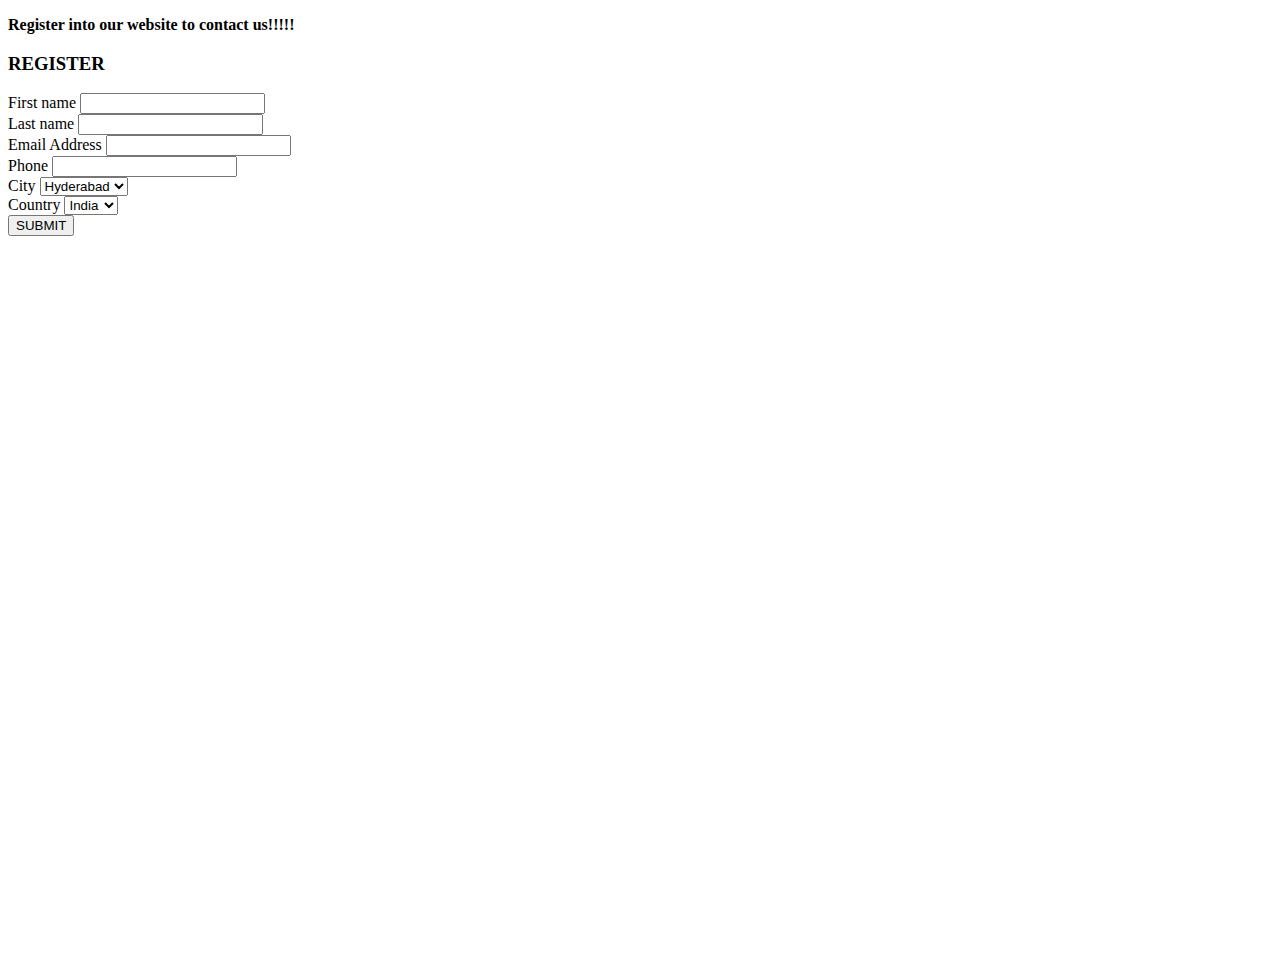
<file: contactus.html>
<!DOCTYPE html>
<html lang="en">

<head>
    <meta charset="UTF-8">
    <meta http-equiv="X-UA-Compatible" content="IE=edge">
    <meta name="viewport" content="width=device-width, initial-scale=1.0">
    <link href="https://cdn.jsdelivr.net/npm/bootstrap@5.3.2/dist/css/bootstrap.min.css" rel="stylesheet"
        integrity="sha384-T3c6CoIi6uLrA9TneNEoa7RxnatzjcDSCmG1MXxSR1GAsXEV/Dwwykc2MPK8M2HN" crossorigin="anonymous">
    <style>
        .container {
            height: 100vh;
        }
    </style>
    <title>Document</title>
</head>

<body>

    <div class="container-fluid text-center">
        <p><b>Register into our website to contact us!!!!!</b></p>
    </div>
    <div class="container-fluid">
        <div class="container d-flex justify-content-center align-items-center">
            <div class="row">
                <div class="col-4"></div>
                <div class="col border rounded shadow">
                    <div class="row pb-3">
                        <div class="col text-bg-primary text-center">
                            <h3>REGISTER</h3>
                        </div>
                        <div class="row">
                            <div class="col-6">
                                <label class="form-label" for="">First name</label>
                                <input class="form-control" type="text" name="" id="">
                            </div>
                            <div class="col-6">
                                <label class="form-label" for="">Last name</label>
                                <input class="form-control" type="text" name="" id="">
                            </div>
                        </div>
                        <div class="row">
                            <div class="col">
                                <label class="form-label" for="">Email Address</label>
                                <input class="form-control" type="email" name="" id="">
                            </div>
                        </div>
                        <div class="row">
                            <div class="col">
                                <label class="form-label" for="">Phone</label>
                                <input class="form-control" type="number" name="" id="">
                            </div>
                        </div>
                        <div class="row">
                            <div class="col-6">
                                <label class="form-label" for="">City</label>
                                <select class="form-select" name="" id="">
                                    <option value="">Hyderabad</option>
                                    <option value="">Vizag</option>
                                    <option value="">Delhi</option>
                                    <option value="">Pune</option>
                                </select>
                            </div>
                            <div class="col-6">
                                <label class="form-label" for="">Country</label>
                                <select class="form-select" name="" id="">
                                    <option value="">India</option>
                                    <option value="">US</option>
                                    <option value="">UAE</option>
                                    <option value="">Pune</option>
                                </select>
                            </div>
                        </div>

                        <div class="row">
                            <div class="col">
                                <button class="btn btn-primary form-control mt-3">SUBMIT</button>
                            </div>
                        </div>

                    </div>
                </div>
                <div class="col-4"></div>
            </div>
        </div>
    </div>

    <style>
        body {
          background-color: white;
        }
      </style>

    <script src="https://cdn.jsdelivr.net/npm/bootstrap@5.3.2/dist/js/bootstrap.bundle.min.js"
        integrity="sha384-C6RzsynM9kWDrMNeT87bh95OGNyZPhcTNXj1NW7RuBCsyN/o0jlpcV8Qyq46cDfL"
        crossorigin="anonymous"></script>
</body>

</html>
</file>
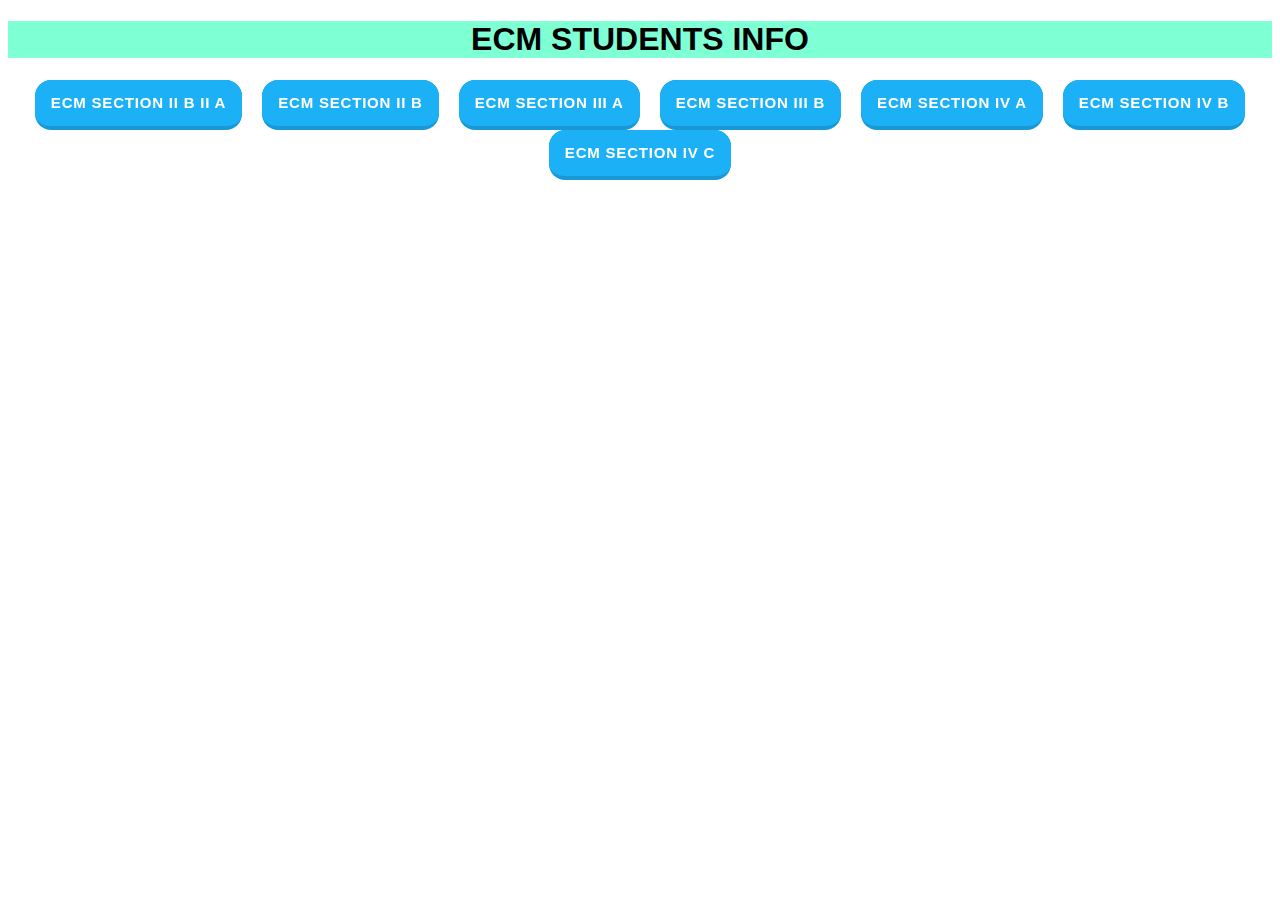
<file: Sudent Data.html>
<!DOCTYPE html>
<html lang="en">
<head>
    <meta charset="UTF-8">
    <meta name="viewport" content="width=device-width, initial-scale=1.0">
    <title>student data</title>
    
    <style>
        .myDiv {
            text-align: center;
        }
    
        .button-19 {
            appearance: button;
            background-color: #1899D6;
            border: solid transparent;
            border-radius: 16px;
            border-width: 0 0 4px;
            box-sizing: border-box;
            color: #FFFFFF;
            cursor: pointer;
            display: inline-block; /* Make buttons inline */
            font-family: din-round, sans-serif;
            font-size: 15px;
            font-weight: 700;
            letter-spacing: .8px;
            line-height: 20px;
            margin: 0 8px; /* Add some space between buttons */
            outline: none;
            overflow: visible;
            padding: 13px 16px;
            text-align: center;
            text-transform: uppercase;
            touch-action: manipulation;
            transform: translateZ(0);
            transition: filter .2s;
            user-select: none;
            -webkit-user-select: none;
            vertical-align: middle;
            white-space: nowrap;
            width: auto; /* Remove width: 100%; */
        }
    
        .button-19:after {
            background-clip: padding-box;
            background-color: #1CB0F6;
            border: solid transparent;
            border-radius: 16px;
            border-width: 0 0 4px;
            bottom: -4px;
            content: "";
            left: 0;
            position: absolute;
            right: 0;
            top: 0;
            z-index: -1;
        }
    
        .button-19:main,
        .button-19:focus {
            user-select: auto;
        }
    
        .button-19:hover:not(:disabled) {
            filter: brightness(1.1);
            -webkit-filter: brightness(1.1);
        }
    
        .button-19:disabled {
            cursor: auto;
        }
    
        .button-19:active {
            border-width: 4px 0 0;
            background: none;
        }
        h1{
            text-align: center;
        background-color: aquamarine;
        font-family: Arial, Helvetica, sans-serif;
        }
    </style>
    
</head>
<body>
    <h1 align="center">ECM STUDENTS INFO</h1>
    <div class='myDiv'>
        <a href="./table1.html"><button class="button-19" role="button">ECM SECTION II B II A</button></a>
        <a href="./table1.html"><button class="button-19" role="button">ECM SECTION II B</button></a>
        <a href="./table1.html"><button class="button-19" role="button">ECM SECTION III A</button></a>
        <a href="./table1.html"><button class="button-19" role="button">ECM SECTION III B</button></a>
        <a href="./table1.html"><button class="button-19" role="button">ECM SECTION IV A</button></a>
        <a href="./table1.html"><button class="button-19" role="button">ECM SECTION IV B</button></a>
        <a href="./table1.html"><button class="button-19" role="button">ECM SECTION IV C</button></a>
    </div>
    
</body>
</html>
</file>
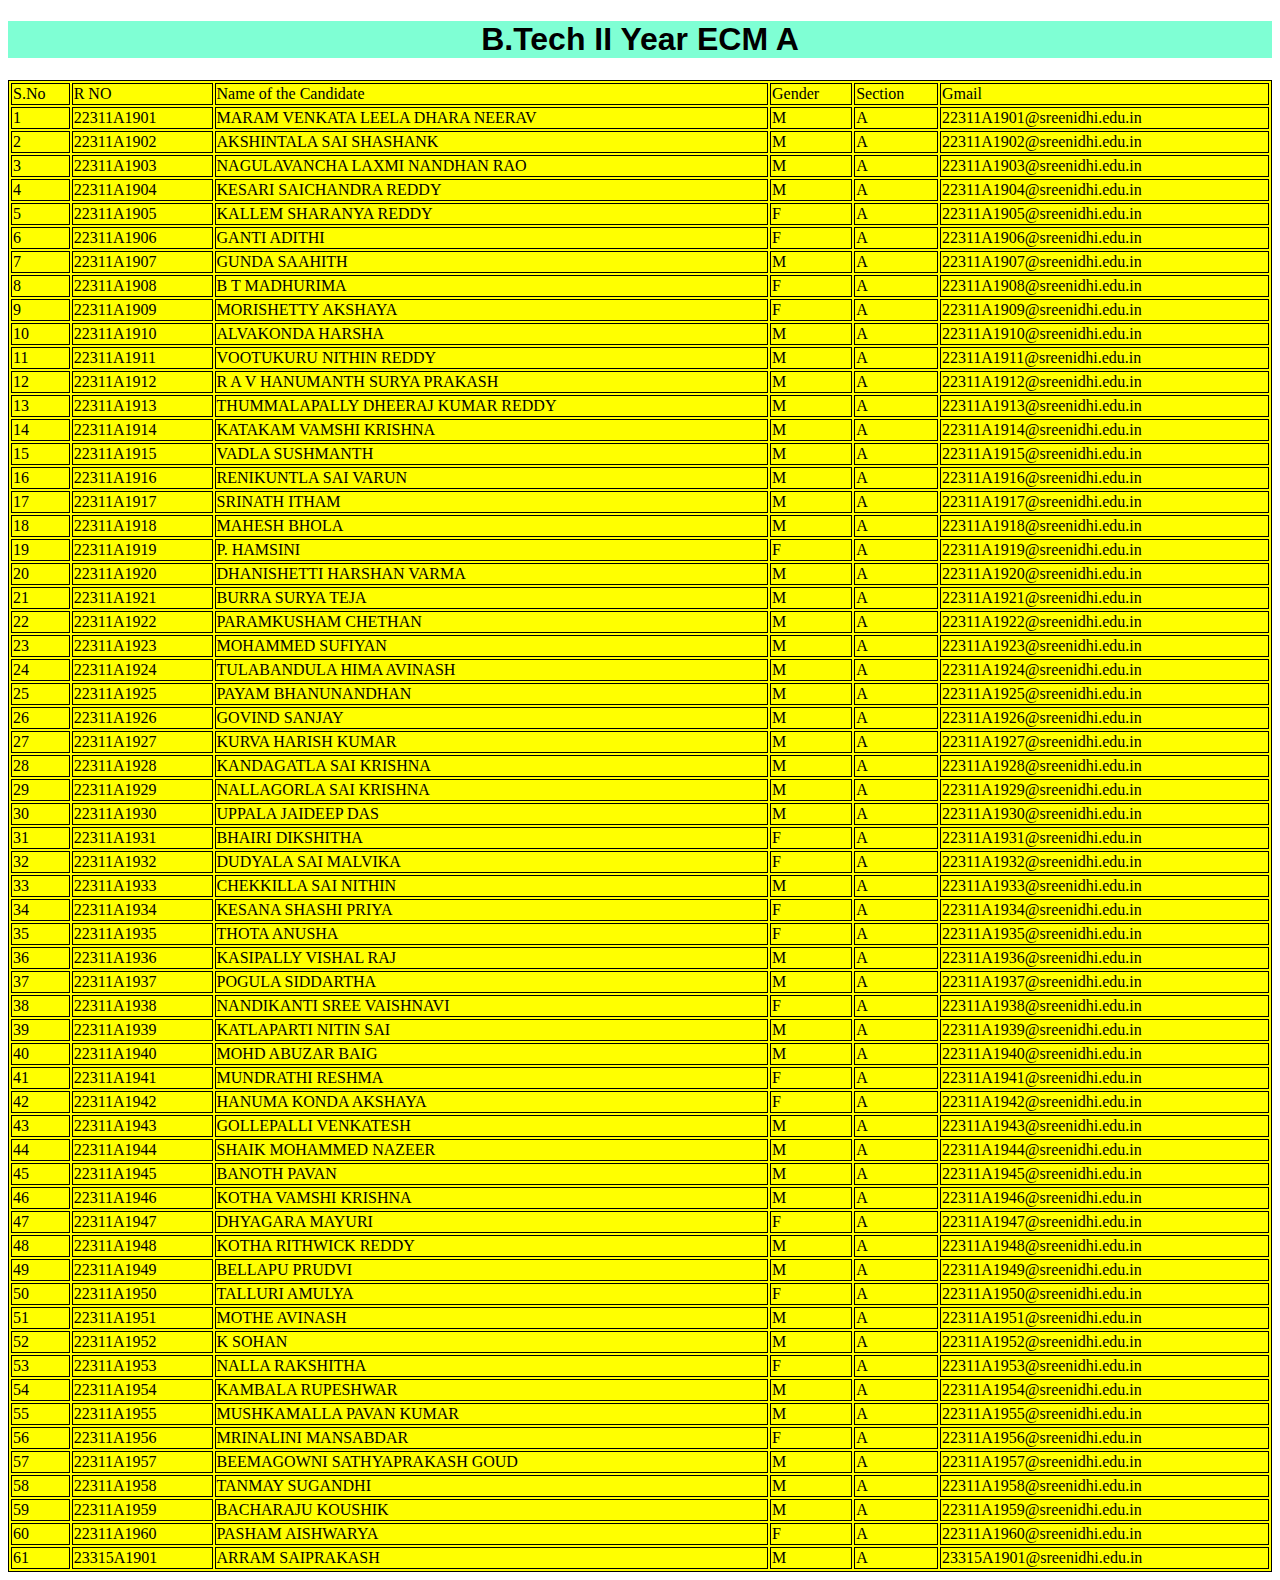
<file: table1.html>
<!DOCTYPE html>
<html>
 
<head>
    <style>
    table,
    th,
    td {
        border: 1px solid black;
    }
    h1{
        text-align: center;
        background-color: aquamarine;
        font-family: Arial, Helvetica, sans-serif;
      }
    </style>
</head>
 
<body>
    <table style="width:100%" bgcolor="yellow">
        <h1>B.Tech II Year ECM A</h1>
        <!-- <tr>
            <td>B.Tech II Year- I </td>
            
            
            
            
            
            
        </tr> -->
        <tr>
            <td>S.No</td>
            <td>R NO</td>
            <td>Name of the Candidate</td>
            <td>Gender</td>
            <td>Section</td>
            
            <td>Gmail</td>
        </tr>
        <tr>
            <td>1</td>
            <td>22311A1901</td>
            <td>MARAM VENKATA LEELA DHARA NEERAV</td>
            <td>M</td>
            <td>A</td>
            
            <td>22311A1901@sreenidhi.edu.in</td>
        </tr>
        <tr>
            <td>2</td>
            <td>22311A1902</td>
            <td>AKSHINTALA SAI SHASHANK</td>
            <td>M</td>
            <td>A</td>
            
            <td>22311A1902@sreenidhi.edu.in</td>
        </tr>
        <tr>
            <td>3</td>
            <td>22311A1903</td>
            <td>NAGULAVANCHA LAXMI NANDHAN RAO</td>
            <td>M</td>
            <td>A</td>
            
            <td>22311A1903@sreenidhi.edu.in</td>
        </tr>
        <tr>
            <td>4</td>
            <td>22311A1904</td>
            <td>KESARI SAICHANDRA REDDY</td>
            <td>M</td>
            <td>A</td>
            
            <td>22311A1904@sreenidhi.edu.in</td>
        </tr>
        <tr>
            <td>5</td>
            <td>22311A1905</td>
            <td>KALLEM SHARANYA REDDY</td>
            <td>F</td>
            <td>A</td>
            
            <td>22311A1905@sreenidhi.edu.in</td>
        </tr>
        <tr>
            <td>6</td>
            <td>22311A1906</td>
            <td>GANTI ADITHI</td>
            <td>F</td>
            <td>A</td>
            
            <td>22311A1906@sreenidhi.edu.in</td>
        </tr>
        <tr>
            <td>7</td>
            <td>22311A1907</td>
            <td>GUNDA SAAHITH</td>
            <td>M</td>
            <td>A</td>
            
            <td>22311A1907@sreenidhi.edu.in</td>
        </tr>
        <tr>
            <td>8</td>
            <td>22311A1908</td>
            <td>B T MADHURIMA</td>
            <td>F</td>
            <td>A</td>
            
            <td>22311A1908@sreenidhi.edu.in</td>
        </tr>
        <tr>
            <td>9</td>
            <td>22311A1909</td>
            <td>MORISHETTY AKSHAYA</td>
            <td>F</td>
            <td>A</td>
            
            <td>22311A1909@sreenidhi.edu.in</td>
        </tr>
        <tr>
            <td>10</td>
            <td>22311A1910</td>
            <td>ALVAKONDA HARSHA</td>
            <td>M</td>
            <td>A</td>
            
            <td>22311A1910@sreenidhi.edu.in</td>
        </tr>
        <tr>
            <td>11</td>
            <td>22311A1911</td>
            <td>VOOTUKURU NITHIN REDDY</td>
            <td>M</td>
            <td>A</td>
            
            <td>22311A1911@sreenidhi.edu.in</td>
        </tr>
        <tr>
            <td>12</td>
            <td>22311A1912</td>
            <td>R A V HANUMANTH SURYA PRAKASH</td>
            <td>M</td>
            <td>A</td>
            
            <td>22311A1912@sreenidhi.edu.in</td>
        </tr>
        <tr>
            <td>13</td>
            <td>22311A1913</td>
            <td>THUMMALAPALLY DHEERAJ KUMAR REDDY</td>
            <td>M</td>
            <td>A</td>
            
            <td>22311A1913@sreenidhi.edu.in</td>
        </tr>
        <tr>
            <td>14</td>
            <td>22311A1914</td>
            <td>KATAKAM VAMSHI KRISHNA</td>
            <td>M</td>
            <td>A</td>
            
            <td>22311A1914@sreenidhi.edu.in</td>
        </tr>
        <tr>
            <td>15</td>
            <td>22311A1915</td>
            <td>VADLA SUSHMANTH</td>
            <td>M</td>
            <td>A</td>
            
            <td>22311A1915@sreenidhi.edu.in</td>
        </tr>
        <tr>
            <td>16</td>
            <td>22311A1916</td>
            <td>RENIKUNTLA SAI VARUN</td>
            <td>M</td>
            <td>A</td>
            
            <td>22311A1916@sreenidhi.edu.in</td>
        </tr>
        <tr>
            <td>17</td>
            <td>22311A1917</td>
            <td>SRINATH ITHAM</td>
            <td>M</td>
            <td>A</td>
            
            <td>22311A1917@sreenidhi.edu.in</td>
        </tr>
        <tr>
            <td>18</td>
            <td>22311A1918</td>
            <td>MAHESH BHOLA</td>
            <td>M</td>
            <td>A</td>
            
            <td>22311A1918@sreenidhi.edu.in</td>
        </tr>
        <tr>
            <td>19</td>
            <td>22311A1919</td>
            <td>P. HAMSINI</td>
            <td>F</td>
            <td>A</td>
            
            <td>22311A1919@sreenidhi.edu.in</td>
        </tr>
        <tr>
            <td>20</td>
            <td>22311A1920</td>
            <td>DHANISHETTI HARSHAN VARMA</td>
            <td>M</td>
            <td>A</td>
            
            <td>22311A1920@sreenidhi.edu.in</td>
        </tr>
        <tr>
            <td>21</td>
            <td>22311A1921</td>
            <td>BURRA SURYA TEJA</td>
            <td>M</td>
            <td>A</td>
            
            <td>22311A1921@sreenidhi.edu.in</td>
        </tr>
        <tr>
            <td>22</td>
            <td>22311A1922</td>
            <td>PARAMKUSHAM CHETHAN</td>
            <td>M</td>
            <td>A</td>
            
            <td>22311A1922@sreenidhi.edu.in</td>
        </tr>
        <tr>
            <td>23</td>
            <td>22311A1923</td>
            <td>MOHAMMED SUFIYAN</td>
            <td>M</td>
            <td>A</td>
            
            <td>22311A1923@sreenidhi.edu.in</td>
        </tr>
        <tr>
            <td>24</td>
            <td>22311A1924</td>
            <td>TULABANDULA HIMA AVINASH</td>
            <td>M</td>
            <td>A</td>
            
            <td>22311A1924@sreenidhi.edu.in</td>
        </tr>
        <tr>
            <td>25</td>
            <td>22311A1925</td>
            <td>PAYAM BHANUNANDHAN</td>
            <td>M</td>
            <td>A</td>
            
            <td>22311A1925@sreenidhi.edu.in</td>
        </tr>
        <tr>
            <td>26</td>
            <td>22311A1926</td>
            <td>GOVIND SANJAY</td>
            <td>M</td>
            <td>A</td>
            
            <td>22311A1926@sreenidhi.edu.in</td>
        </tr>
        <tr>
            <td>27</td>
            <td>22311A1927</td>
            <td>KURVA HARISH KUMAR</td>
            <td>M</td>
            <td>A</td>
            
            <td>22311A1927@sreenidhi.edu.in</td>
        </tr>
        <tr>
            <td>28</td>
            <td>22311A1928</td>
            <td>KANDAGATLA SAI KRISHNA</td>
            <td>M</td>
            <td>A</td>
            
            <td>22311A1928@sreenidhi.edu.in</td>
        </tr>
        <tr>
            <td>29</td>
            <td>22311A1929</td>
            <td>NALLAGORLA SAI KRISHNA</td>
            <td>M</td>
            <td>A</td>
            
            <td>22311A1929@sreenidhi.edu.in</td>
        </tr>
        <tr>
            <td>30</td>
            <td>22311A1930</td>
            <td>UPPALA JAIDEEP DAS</td>
            <td>M</td>
            <td>A</td>
            
            <td>22311A1930@sreenidhi.edu.in</td>
        </tr>
        <tr>
            <td>31</td>
            <td>22311A1931</td>
            <td>BHAIRI DIKSHITHA</td>
            <td>F</td>
            <td>A</td>
            
            <td>22311A1931@sreenidhi.edu.in</td>
        </tr>
        <tr>
            <td>32</td>
            <td>22311A1932</td>
            <td>DUDYALA SAI MALVIKA</td>
            <td>F</td>
            <td>A</td>
            
            <td>22311A1932@sreenidhi.edu.in</td>
        </tr>
        <tr>
            <td>33</td>
            <td>22311A1933</td>
            <td>CHEKKILLA SAI NITHIN</td>
            <td>M</td>
            <td>A</td>
            
            <td>22311A1933@sreenidhi.edu.in</td>
        </tr>
        <tr>
            <td>34</td>
            <td>22311A1934</td>
            <td>KESANA SHASHI PRIYA</td>
            <td>F</td>
            <td>A</td>
            
            <td>22311A1934@sreenidhi.edu.in</td>
        </tr>
        <tr>
            <td>35</td>
            <td>22311A1935</td>
            <td>THOTA ANUSHA</td>
            <td>F</td>
            <td>A</td>
            
            <td>22311A1935@sreenidhi.edu.in</td>
        </tr>
        <tr>
            <td>36</td>
            <td>22311A1936</td>
            <td>KASIPALLY VISHAL RAJ</td>
            <td>M</td>
            <td>A</td>
            
            <td>22311A1936@sreenidhi.edu.in</td>
        </tr>
        <tr>
            <td>37</td>
            <td>22311A1937</td>
            <td>POGULA SIDDARTHA</td>
            <td>M</td>
            <td>A</td>
            
            <td>22311A1937@sreenidhi.edu.in</td>
        </tr>
        <tr>
            <td>38</td>
            <td>22311A1938</td>
            <td>NANDIKANTI SREE VAISHNAVI</td>
            <td>F</td>
            <td>A</td>
            
            <td>22311A1938@sreenidhi.edu.in</td>
        </tr>
        <tr>
            <td>39</td>
            <td>22311A1939</td>
            <td>KATLAPARTI NITIN SAI</td>
            <td>M</td>
            <td>A</td>
            
            <td>22311A1939@sreenidhi.edu.in</td>
        </tr>
        <tr>
            <td>40</td>
            <td>22311A1940</td>
            <td>MOHD ABUZAR BAIG</td>
            <td>M</td>
            <td>A</td>
            
            <td>22311A1940@sreenidhi.edu.in</td>
        </tr>
        <tr>
            <td>41</td>
            <td>22311A1941</td>
            <td>MUNDRATHI RESHMA</td>
            <td>F</td>
            <td>A</td>
            
            <td>22311A1941@sreenidhi.edu.in</td>
        </tr>
        <tr>
            <td>42</td>
            <td>22311A1942</td>
            <td>HANUMA KONDA AKSHAYA</td>
            <td>F</td>
            <td>A</td>
            
            <td>22311A1942@sreenidhi.edu.in</td>
        </tr>
        <tr>
            <td>43</td>
            <td>22311A1943</td>
            <td>GOLLEPALLI VENKATESH</td>
            <td>M</td>
            <td>A</td>
            
            <td>22311A1943@sreenidhi.edu.in</td>
        </tr>
        <tr>
            <td>44</td>
            <td>22311A1944</td>
            <td>SHAIK MOHAMMED NAZEER</td>
            <td>M</td>
            <td>A</td>
            
            <td>22311A1944@sreenidhi.edu.in</td>
        </tr>
        <tr>
            <td>45</td>
            <td>22311A1945</td>
            <td>BANOTH PAVAN</td>
            <td>M</td>
            <td>A</td>
            
            <td>22311A1945@sreenidhi.edu.in</td>
        </tr>
        <tr>
            <td>46</td>
            <td>22311A1946</td>
            <td>KOTHA VAMSHI KRISHNA</td>
            <td>M</td>
            <td>A</td>
            
            <td>22311A1946@sreenidhi.edu.in</td>
        </tr>
        <tr>
            <td>47</td>
            <td>22311A1947</td>
            <td>DHYAGARA MAYURI</td>
            <td>F</td>
            <td>A</td>
            
            <td>22311A1947@sreenidhi.edu.in</td>
        </tr>
        <tr>
            <td>48</td>
            <td>22311A1948</td>
            <td>KOTHA RITHWICK REDDY</td>
            <td>M</td>
            <td>A</td>
            
            <td>22311A1948@sreenidhi.edu.in</td>
        </tr>
        <tr>
            <td>49</td>
            <td>22311A1949</td>
            <td>BELLAPU PRUDVI</td>
            <td>M</td>
            <td>A</td>
            
            <td>22311A1949@sreenidhi.edu.in</td>
        </tr>
        <tr>
            <td>50</td>
            <td>22311A1950</td>
            <td>TALLURI AMULYA</td>
            <td>F</td>
            <td>A</td>
            
            <td>22311A1950@sreenidhi.edu.in</td>
        </tr>
        <tr>
            <td>51</td>
            <td>22311A1951</td>
            <td>MOTHE AVINASH</td>
            <td>M</td>
            <td>A</td>
            
            <td>22311A1951@sreenidhi.edu.in</td>
        </tr>
        <tr>
            <td>52</td>
            <td>22311A1952</td>
            <td>K SOHAN</td>
            <td>M</td>
            <td>A</td>
            
            <td>22311A1952@sreenidhi.edu.in</td>
        </tr>
        <tr>
            <td>53</td>
            <td>22311A1953</td>
            <td>NALLA RAKSHITHA</td>
            <td>F</td>
            <td>A</td>
            
            <td>22311A1953@sreenidhi.edu.in</td>
        </tr>
        <tr>
            <td>54</td>
            <td>22311A1954</td>
            <td>KAMBALA RUPESHWAR</td>
            <td>M</td>
            <td>A</td>
            
            <td>22311A1954@sreenidhi.edu.in</td>
        </tr>
        <tr>
            <td>55</td>
            <td>22311A1955</td>
            <td>MUSHKAMALLA PAVAN KUMAR</td>
            <td>M</td>
            <td>A</td>
            
            <td>22311A1955@sreenidhi.edu.in</td>
        </tr>
        <tr>
            <td>56</td>
            <td>22311A1956</td>
            <td>MRINALINI MANSABDAR</td>
            <td>F</td>
            <td>A</td>
            
            <td>22311A1956@sreenidhi.edu.in</td>
        </tr>
        <tr>
            <td>57</td>
            <td>22311A1957</td>
            <td>BEEMAGOWNI SATHYAPRAKASH GOUD</td>
            <td>M</td>
            <td>A</td>
            
            <td>22311A1957@sreenidhi.edu.in</td>
        </tr>
        <tr>
            <td>58</td>
            <td>22311A1958</td>
            <td>TANMAY SUGANDHI</td>
            <td>M</td>
            <td>A</td>
            
            <td>22311A1958@sreenidhi.edu.in</td>
        </tr>
        <tr>
            <td>59</td>
            <td>22311A1959</td>
            <td>BACHARAJU KOUSHIK</td>
            <td>M</td>
            <td>A</td>
            
            <td>22311A1959@sreenidhi.edu.in</td>
        </tr>
        <tr>
            <td>60</td>
            <td>22311A1960</td>
            <td>PASHAM AISHWARYA</td>
            <td>F</td>
            <td>A</td>
            
            <td>22311A1960@sreenidhi.edu.in</td>
        </tr>
        <tr>
            <td>61</td>
            <td>23315A1901</td>
            <td>ARRAM SAIPRAKASH</td>
            <td>M</td>
            <td>A</td>
            
            <td>23315A1901@sreenidhi.edu.in</td>
        </tr>
        

</table>
</body>
 
</html>
</file>
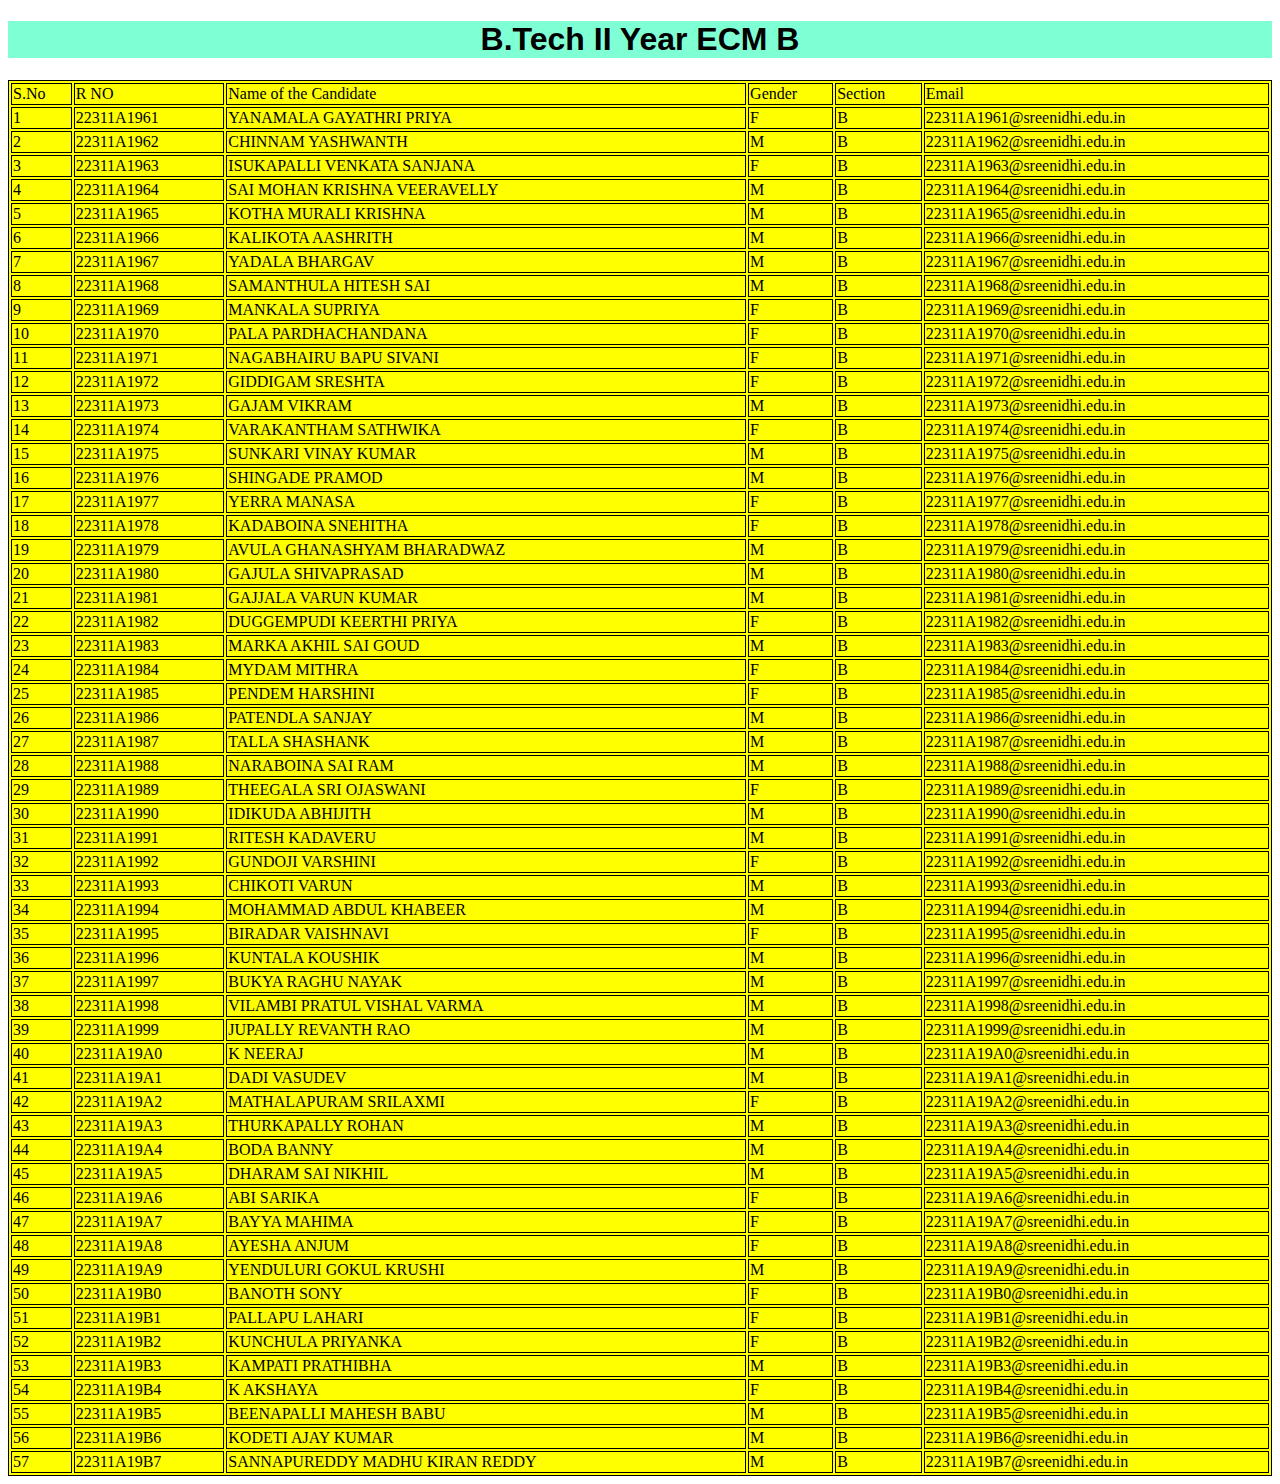
<file: table2b.html>
<!DOCTYPE html>
<html>
 
<head>
    <style>
    table,
    th,
    td {
        border: 1px solid black;
    }
    h1{
        text-align: center;
        background-color: aquamarine;
        font-family: Arial, Helvetica, sans-serif;
      }
    </style>
</head>
 
<body>
    <table style="width:100%" bgcolor="yellow">
        <h1>B.Tech II Year ECM B</h1>
        <!-- <tr>
            <td>B.Tech II Year- I </td>
            
            
            
            
            
            
        </tr> -->
        <tr>
            <td>S.No</td>
            <td>R NO</td>
            <td>Name of the Candidate</td>
            <td>Gender</td>
            <td>Section</td>
            
            <td>Email</td>
        </tr>
        <tr>
            <td>1</td>
            <td>22311A1961</td>
            <td>YANAMALA GAYATHRI PRIYA</td>
            <td>F</td>
            <td>B</td>
            
            <td>22311A1961@sreenidhi.edu.in</td>
        </tr>
        <tr>
            <td>2</td>
            <td>22311A1962</td>
            <td>CHINNAM YASHWANTH</td>
            <td>M</td>
            <td>B</td>
            
            <td>22311A1962@sreenidhi.edu.in</td>
        </tr>
        <tr>
            <td>3</td>
            <td>22311A1963</td>
            <td>ISUKAPALLI VENKATA SANJANA</td>
            <td>F</td>
            <td>B</td>
            
            <td>22311A1963@sreenidhi.edu.in</td>
        </tr>
        <tr>
            <td>4</td>
            <td>22311A1964</td>
            <td>SAI MOHAN KRISHNA VEERAVELLY</td>
            <td>M</td>
            <td>B</td>
            
            <td>22311A1964@sreenidhi.edu.in</td>
        </tr>
        <tr>
            <td>5</td>
            <td>22311A1965</td>
            <td>KOTHA MURALI KRISHNA</td>
            <td>M</td>
            <td>B</td>
            
            <td>22311A1965@sreenidhi.edu.in</td>
        </tr>
        <tr>
            <td>6</td>
            <td>22311A1966</td>
            <td>KALIKOTA AASHRITH</td>
            <td>M</td>
            <td>B</td>
            
            <td>22311A1966@sreenidhi.edu.in</td>
        </tr>
        <tr>
            <td>7</td>
            <td>22311A1967</td>
            <td>YADALA BHARGAV</td>
            <td>M</td>
            <td>B</td>
            
            <td>22311A1967@sreenidhi.edu.in</td>
        </tr>
        <tr>
            <td>8</td>
            <td>22311A1968</td>
            <td>SAMANTHULA HITESH SAI</td>
            <td>M</td>
            <td>B</td>
            
            <td>22311A1968@sreenidhi.edu.in</td>
        </tr>
        <tr>
            <td>9</td>
            <td>22311A1969</td>
            <td>MANKALA SUPRIYA</td>
            <td>F</td>
            <td>B</td>
            
            <td>22311A1969@sreenidhi.edu.in</td>
        </tr>
        <tr>
            <td>10</td>
            <td>22311A1970</td>
            <td>PALA PARDHACHANDANA</td>
            <td>F</td>
            <td>B</td>
            
            <td>22311A1970@sreenidhi.edu.in</td>
        </tr>
        <tr>
            <td>11</td>
            <td>22311A1971</td>
            <td>NAGABHAIRU BAPU SIVANI</td>
            <td>F</td>
            <td>B</td>
            
            <td>22311A1971@sreenidhi.edu.in</td>
        </tr>
        <tr>
            <td>12</td>
            <td>22311A1972</td>
            <td>GIDDIGAM SRESHTA</td>
            <td>F</td>
            <td>B</td>
            
            <td>22311A1972@sreenidhi.edu.in</td>
        </tr>
        <tr>
            <td>13</td>
            <td>22311A1973</td>
            <td>GAJAM VIKRAM</td>
            <td>M</td>
            <td>B</td>
            
            <td>22311A1973@sreenidhi.edu.in</td>
        </tr>
        <tr>
            <td>14</td>
            <td>22311A1974</td>
            <td>VARAKANTHAM SATHWIKA</td>
            <td>F</td>
            <td>B</td>
            
            <td>22311A1974@sreenidhi.edu.in</td>
        </tr>
        <tr>
            <td>15</td>
            <td>22311A1975</td>
            <td>SUNKARI VINAY KUMAR</td>
            <td>M</td>
            <td>B</td>
            
            <td>22311A1975@sreenidhi.edu.in</td>
        </tr>
        <tr>
            <td>16</td>
            <td>22311A1976</td>
            <td>SHINGADE PRAMOD</td>
            <td>M</td>
            <td>B</td>
            
            <td>22311A1976@sreenidhi.edu.in</td>
        </tr>
        <tr>
            <td>17</td>
            <td>22311A1977</td>
            <td>YERRA MANASA</td>
            <td>F</td>
            <td>B</td>
            
            <td>22311A1977@sreenidhi.edu.in</td>
        </tr>
        <tr>
            <td>18</td>
            <td>22311A1978</td>
            <td>KADABOINA SNEHITHA</td>
            <td>F</td>
            <td>B</td>
            
            <td>22311A1978@sreenidhi.edu.in</td>
        </tr>
        <tr>
            <td>19</td>
            <td>22311A1979</td>
            <td>AVULA GHANASHYAM BHARADWAZ</td>
            <td>M</td>
            <td>B</td>
            
            <td>22311A1979@sreenidhi.edu.in</td>
        </tr>
        <tr>
            <td>20</td>
            <td>22311A1980</td>
            <td>GAJULA SHIVAPRASAD</td>
            <td>M</td>
            <td>B</td>
            
            <td>22311A1980@sreenidhi.edu.in</td>
        </tr>
        <tr>
            <td>21</td>
            <td>22311A1981</td>
            <td>GAJJALA VARUN KUMAR</td>
            <td>M</td>
            <td>B</td>
            
            <td>22311A1981@sreenidhi.edu.in</td>
        </tr>
        <tr>
            <td>22</td>
            <td>22311A1982</td>
            <td>DUGGEMPUDI KEERTHI PRIYA</td>
            <td>F</td>
            <td>B</td>
            
            <td>22311A1982@sreenidhi.edu.in</td>
        </tr>
        <tr>
            <td>23</td>
            <td>22311A1983</td>
            <td>MARKA AKHIL SAI GOUD</td>
            <td>M</td>
            <td>B</td>
            
            <td>22311A1983@sreenidhi.edu.in</td>
        </tr>
        <tr>
            <td>24</td>
            <td>22311A1984</td>
            <td>MYDAM MITHRA</td>
            <td>F</td>
            <td>B</td>
            
            <td>22311A1984@sreenidhi.edu.in</td>
        </tr>
        <tr>
            <td>25</td>
            <td>22311A1985</td>
            <td>PENDEM HARSHINI</td>
            <td>F</td>
            <td>B</td>
            
            <td>22311A1985@sreenidhi.edu.in</td>
        </tr>
        <tr>
            <td>26</td>
            <td>22311A1986</td>
            <td>PATENDLA SANJAY</td>
            <td>M</td>
            <td>B</td>
            
            <td>22311A1986@sreenidhi.edu.in</td>
        </tr>
        <tr>
            <td>27</td>
            <td>22311A1987</td>
            <td>TALLA SHASHANK</td>
            <td>M</td>
            <td>B</td>
            
            <td>22311A1987@sreenidhi.edu.in</td>
        </tr>
        <tr>
            <td>28</td>
            <td>22311A1988</td>
            <td>NARABOINA SAI RAM</td>
            <td>M</td>
            <td>B</td>
            
            <td>22311A1988@sreenidhi.edu.in</td>
        </tr>
        <tr>
            <td>29</td>
            <td>22311A1989</td>
            <td>THEEGALA SRI OJASWANI</td>
            <td>F</td>
            <td>B</td>
            
            <td>22311A1989@sreenidhi.edu.in</td>
        </tr>
        <tr>
            <td>30</td>
            <td>22311A1990</td>
            <td>IDIKUDA ABHIJITH</td>
            <td>M</td>
            <td>B</td>
            
            <td>22311A1990@sreenidhi.edu.in</td>
        </tr>
        <tr>
            <td>31</td>
            <td>22311A1991</td>
            <td>RITESH KADAVERU</td>
            <td>M</td>
            <td>B</td>
            
            <td>22311A1991@sreenidhi.edu.in</td>
        </tr>
        <tr>
            <td>32</td>
            <td>22311A1992</td>
            <td>GUNDOJI VARSHINI</td>
            <td>F</td>
            <td>B</td>
            
            <td>22311A1992@sreenidhi.edu.in</td>
        </tr>
        <tr>
            <td>33</td>
            <td>22311A1993</td>
            <td>CHIKOTI VARUN</td>
            <td>M</td>
            <td>B</td>
            
            <td>22311A1993@sreenidhi.edu.in</td>
        </tr>
        <tr>
            <td>34</td>
            <td>22311A1994</td>
            <td>MOHAMMAD ABDUL KHABEER</td>
            <td>M</td>
            <td>B</td>
            
            <td>22311A1994@sreenidhi.edu.in</td>
        </tr>
        <tr>
            <td>35</td>
            <td>22311A1995</td>
            <td>BIRADAR VAISHNAVI</td>
            <td>F</td>
            <td>B</td>
            
            <td>22311A1995@sreenidhi.edu.in</td>
        </tr>
        <tr>
            <td>36</td>
            <td>22311A1996</td>
            <td>KUNTALA KOUSHIK</td>
            <td>M</td>
            <td>B</td>
            
            <td>22311A1996@sreenidhi.edu.in</td>
        </tr>
        <tr>
            <td>37</td>
            <td>22311A1997</td>
            <td>BUKYA RAGHU NAYAK</td>
            <td>M</td>
            <td>B</td>
            
            <td>22311A1997@sreenidhi.edu.in</td>
        </tr>
        <tr>
            <td>38</td>
            <td>22311A1998</td>
            <td>VILAMBI PRATUL VISHAL VARMA</td>
            <td>M</td>
            <td>B</td>
            
            <td>22311A1998@sreenidhi.edu.in</td>
        </tr>
        <tr>
            <td>39</td>
            <td>22311A1999</td>
            <td>JUPALLY REVANTH RAO</td>
            <td>M</td>
            <td>B</td>
            
            <td>22311A1999@sreenidhi.edu.in</td>
        </tr>
        <tr>
            <td>40</td>
            <td>22311A19A0</td>
            <td>K NEERAJ</td>
            <td>M</td>
            <td>B</td>
            
            <td>22311A19A0@sreenidhi.edu.in</td>
        </tr>
        <tr>
            <td>41</td>
            <td>22311A19A1</td>
            <td>DADI VASUDEV</td>
            <td>M</td>
            <td>B</td>
            
            <td>22311A19A1@sreenidhi.edu.in</td>
        </tr>
        <tr>
            <td>42</td>
            <td>22311A19A2</td>
            <td>MATHALAPURAM SRILAXMI</td>
            <td>F</td>
            <td>B</td>
            
            <td>22311A19A2@sreenidhi.edu.in</td>
        </tr>
        <tr>
            <td>43</td>
            <td>22311A19A3</td>
            <td>THURKAPALLY ROHAN</td>
            <td>M</td>
            <td>B</td>
            
            <td>22311A19A3@sreenidhi.edu.in</td>
        </tr>
        <tr>
            <td>44</td>
            <td>22311A19A4</td>
            <td>BODA BANNY</td>
            <td>M</td>
            <td>B</td>
            
            <td>22311A19A4@sreenidhi.edu.in</td>
        </tr>
        <tr>
            <td>45</td>
            <td>22311A19A5</td>
            <td>DHARAM SAI NIKHIL</td>
            <td>M</td>
            <td>B</td>
            
            <td>22311A19A5@sreenidhi.edu.in</td>
        </tr>
        <tr>
            <td>46</td>
            <td>22311A19A6</td>
            <td>ABI SARIKA</td>
            <td>F</td>
            <td>B</td>
            
            <td>22311A19A6@sreenidhi.edu.in</td>
        </tr>
        <tr>
            <td>47</td>
            <td>22311A19A7</td>
            <td>BAYYA MAHIMA</td>
            <td>F</td>
            <td>B</td>
            
            <td>22311A19A7@sreenidhi.edu.in</td>
        </tr>
        <tr>
            <td>48</td>
            <td>22311A19A8</td>
            <td>AYESHA ANJUM</td>
            <td>F</td>
            <td>B</td>
            
            <td>22311A19A8@sreenidhi.edu.in</td>
        </tr>
        <tr>
            <td>49</td>
            <td>22311A19A9</td>
            <td>YENDULURI GOKUL KRUSHI</td>
            <td>M</td>
            <td>B</td>
            
            <td>22311A19A9@sreenidhi.edu.in</td>
        </tr>
        <tr>
            <td>50</td>
            <td>22311A19B0</td>
            <td>BANOTH SONY</td>
            <td>F</td>
            <td>B</td>
            
            <td>22311A19B0@sreenidhi.edu.in</td>
        </tr>
        <tr>
            <td>51</td>
            <td>22311A19B1</td>
            <td>PALLAPU LAHARI</td>
            <td>F</td>
            <td>B</td>
            
            <td>22311A19B1@sreenidhi.edu.in</td>
        </tr>
        <tr>
            <td>52</td>
            <td>22311A19B2</td>
            <td>KUNCHULA PRIYANKA</td>
            <td>F</td>
            <td>B</td>
            
            <td>22311A19B2@sreenidhi.edu.in</td>
        </tr>
        <tr>
            <td>53</td>
            <td>22311A19B3</td>
            <td>KAMPATI PRATHIBHA</td>
            <td>M</td>
            <td>B</td>
            
            <td>22311A19B3@sreenidhi.edu.in</td>
        </tr>
        <tr>
            <td>54</td>
            <td>22311A19B4</td>
            <td>K AKSHAYA</td>
            <td>F</td>
            <td>B</td>
            
            <td>22311A19B4@sreenidhi.edu.in</td>
        </tr>
        <tr>
            <td>55</td>
            <td>22311A19B5</td>
            <td>BEENAPALLI MAHESH BABU</td>
            <td>M</td>
            <td>B</td>
            
            <td>22311A19B5@sreenidhi.edu.in</td>
        </tr>
        <tr>
            <td>56</td>
            <td>22311A19B6</td>
            <td>KODETI AJAY KUMAR</td>
            <td>M</td>
            <td>B</td>
            
            <td>22311A19B6@sreenidhi.edu.in</td>
        </tr>
        <tr>
            <td>57</td>
            <td>22311A19B7</td>
            <td>SANNAPUREDDY MADHU KIRAN REDDY</td>
            <td>M</td>
            <td>B</td>
            
            <td>22311A19B7@sreenidhi.edu.in</td>
        </tr>

</table>
</body>
 
</html>
</file>
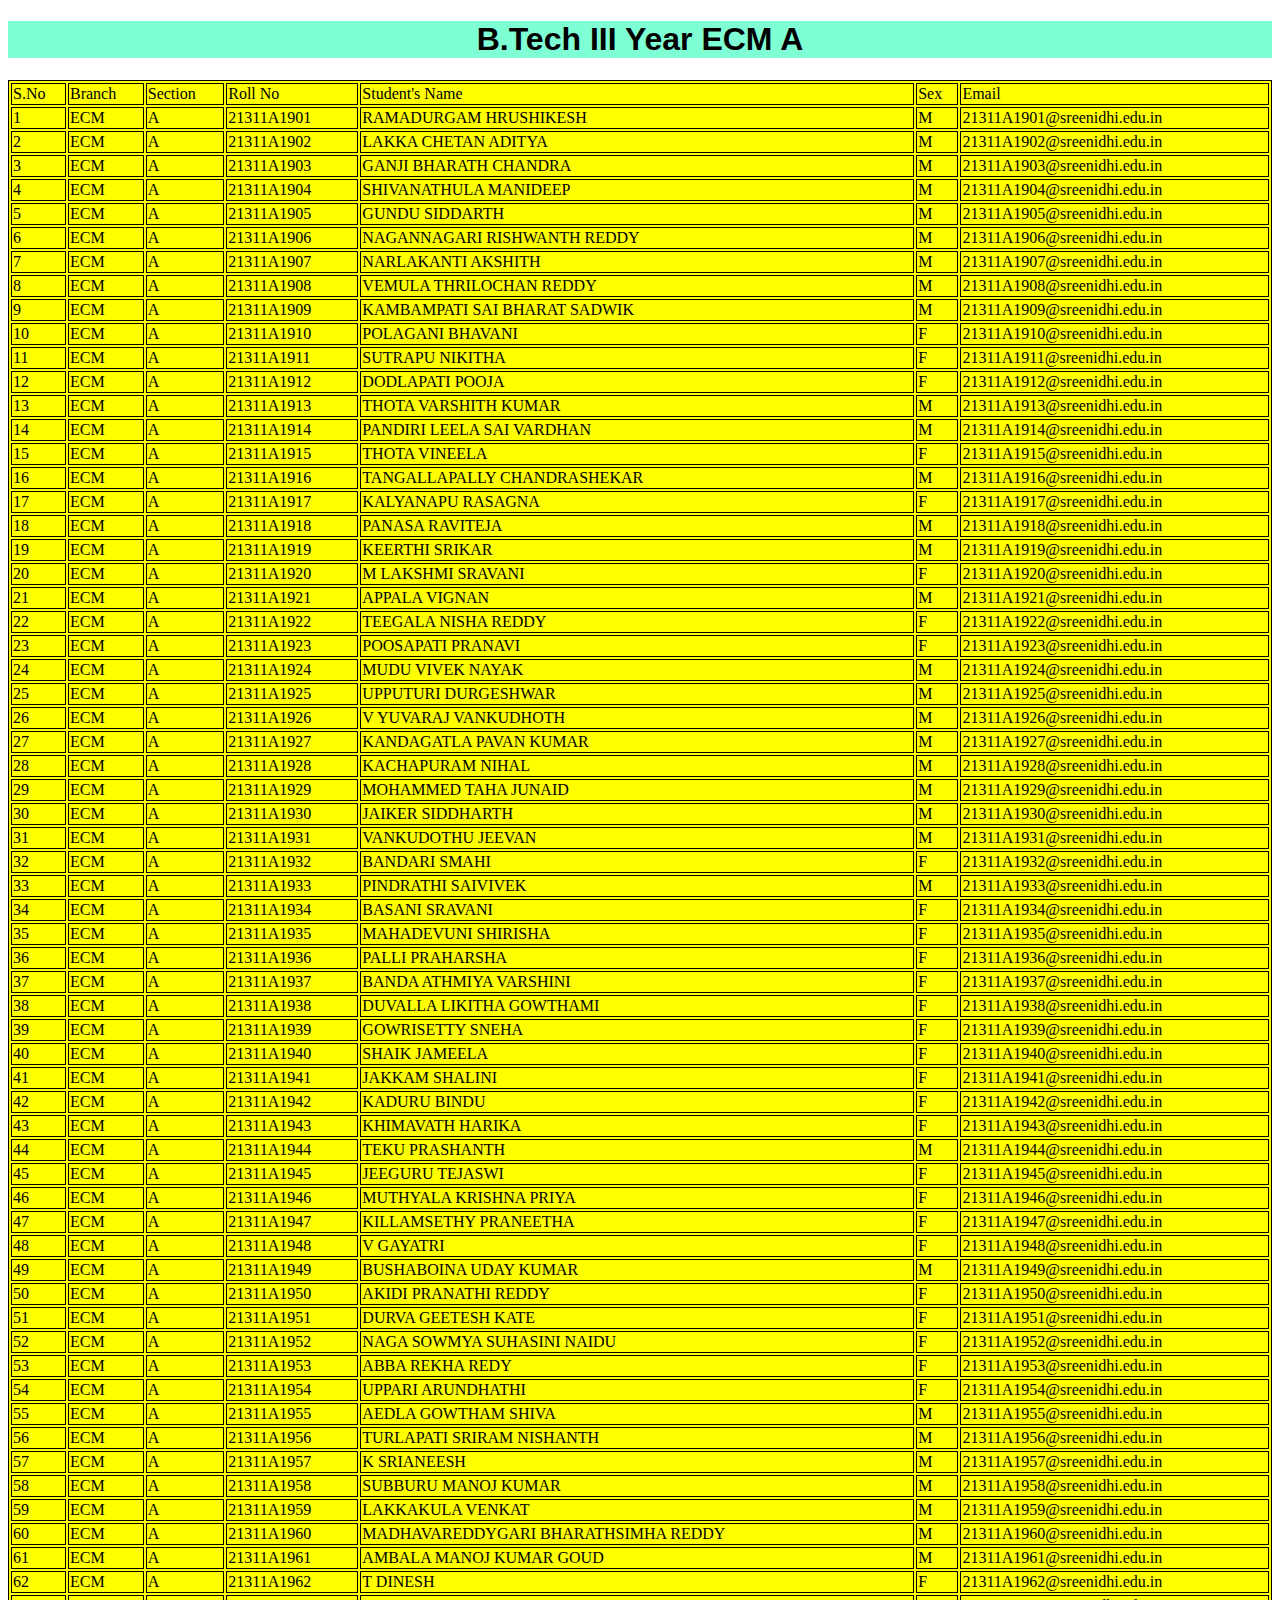
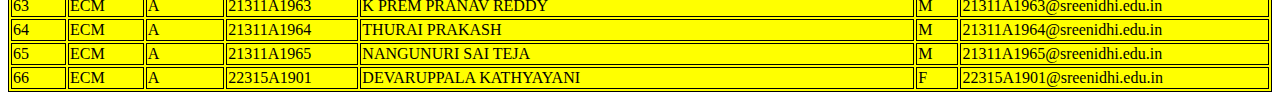
<file: table3a.html>
<!DOCTYPE html>
<html>
 
<head>
    <style>
    table,
    th,
    td {
        border: 1px solid black;
    }
    h1{
        text-align: center;
        background-color: aquamarine;
        font-family: Arial, Helvetica, sans-serif;
      }
    </style>
</head>
 
<body>
    <table style="width:100%" bgcolor="yellow">
        <h1>B.Tech III Year ECM A</h1>
        <!-- <tr>
            <td>B.Tech III Year- I ECM A</td>
            
            
            
            
            
            
            
        </tr> -->
        <tr>
            <td>S.No</td>
            <td>Branch</td>
            <td>Section</td>
            <td>Roll No</td>
            <td>Student&#39;s Name </td>
            <td>Sex</td>
            
            <td>Email</td>
        </tr>
        <tr>
            <td>1</td>
            <td>ECM</td>
            <td>A</td>
            <td>21311A1901</td>
            <td>RAMADURGAM HRUSHIKESH</td>
            <td>M</td>
            
            <td>21311A1901@sreenidhi.edu.in</td>
        </tr>
        <tr>
            <td>2</td>
            <td>ECM</td>
            <td>A</td>
            <td>21311A1902</td>
            <td>LAKKA CHETAN ADITYA</td>
            <td>M</td>
            
            <td>21311A1902@sreenidhi.edu.in</td>
        </tr>
        <tr>
            <td>3</td>
            <td>ECM</td>
            <td>A</td>
            <td>21311A1903</td>
            <td>GANJI BHARATH CHANDRA</td>
            <td>M</td>
            
            <td>21311A1903@sreenidhi.edu.in</td>
        </tr>
        <tr>
            <td>4</td>
            <td>ECM</td>
            <td>A</td>
            <td>21311A1904</td>
            <td>SHIVANATHULA MANIDEEP</td>
            <td>M</td>
            
            <td>21311A1904@sreenidhi.edu.in</td>
        </tr>
        <tr>
            <td>5</td>
            <td>ECM</td>
            <td>A</td>
            <td>21311A1905</td>
            <td>GUNDU SIDDARTH</td>
            <td>M</td>
            
            <td>21311A1905@sreenidhi.edu.in</td>
        </tr>
        <tr>
            <td>6</td>
            <td>ECM</td>
            <td>A</td>
            <td>21311A1906</td>
            <td>NAGANNAGARI RISHWANTH REDDY</td>
            <td>M</td>
            
            <td>21311A1906@sreenidhi.edu.in</td>
        </tr>
        <tr>
            <td>7</td>
            <td>ECM</td>
            <td>A</td>
            <td>21311A1907</td>
            <td>NARLAKANTI AKSHITH</td>
            <td>M</td>
            
            <td>21311A1907@sreenidhi.edu.in</td>
        </tr>
        <tr>
            <td>8</td>
            <td>ECM</td>
            <td>A</td>
            <td>21311A1908</td>
            <td>VEMULA THRILOCHAN REDDY</td>
            <td>M</td>
            
            <td>21311A1908@sreenidhi.edu.in</td>
        </tr>
        <tr>
            <td>9</td>
            <td>ECM</td>
            <td>A</td>
            <td>21311A1909</td>
            <td>KAMBAMPATI SAI BHARAT SADWIK</td>
            <td>M</td>
            
            <td>21311A1909@sreenidhi.edu.in</td>
        </tr>
        <tr>
            <td>10</td>
            <td>ECM</td>
            <td>A</td>
            <td>21311A1910</td>
            <td>POLAGANI BHAVANI</td>
            <td>F</td>
            
            <td>21311A1910@sreenidhi.edu.in</td>
        </tr>
        <tr>
            <td>11</td>
            <td>ECM</td>
            <td>A</td>
            <td>21311A1911</td>
            <td>SUTRAPU NIKITHA</td>
            <td>F</td>
            
            <td>21311A1911@sreenidhi.edu.in</td>
        </tr>
        <tr>
            <td>12</td>
            <td>ECM</td>
            <td>A</td>
            <td>21311A1912</td>
            <td>DODLAPATI POOJA</td>
            <td>F</td>
            
            <td>21311A1912@sreenidhi.edu.in</td>
        </tr>
        <tr>
            <td>13</td>
            <td>ECM</td>
            <td>A</td>
            <td>21311A1913</td>
            <td>THOTA VARSHITH KUMAR</td>
            <td>M</td>
            
            <td>21311A1913@sreenidhi.edu.in</td>
        </tr>
        <tr>
            <td>14</td>
            <td>ECM</td>
            <td>A</td>
            <td>21311A1914</td>
            <td>PANDIRI LEELA SAI VARDHAN</td>
            <td>M</td>
            
            <td>21311A1914@sreenidhi.edu.in</td>
        </tr>
        <tr>
            <td>15</td>
            <td>ECM</td>
            <td>A</td>
            <td>21311A1915</td>
            <td>THOTA VINEELA</td>
            <td>F</td>
            
            <td>21311A1915@sreenidhi.edu.in</td>
        </tr>
        <tr>
            <td>16</td>
            <td>ECM</td>
            <td>A</td>
            <td>21311A1916</td>
            <td>TANGALLAPALLY CHANDRASHEKAR</td>
            <td>M</td>
            
            <td>21311A1916@sreenidhi.edu.in</td>
        </tr>
        <tr>
            <td>17</td>
            <td>ECM</td>
            <td>A</td>
            <td>21311A1917</td>
            <td>KALYANAPU RASAGNA</td>
            <td>F</td>
            
            <td>21311A1917@sreenidhi.edu.in</td>
        </tr>
        <tr>
            <td>18</td>
            <td>ECM</td>
            <td>A</td>
            <td>21311A1918</td>
            <td>PANASA RAVITEJA</td>
            <td>M</td>
            
            <td>21311A1918@sreenidhi.edu.in</td>
        </tr>
        <tr>
            <td>19</td>
            <td>ECM</td>
            <td>A</td>
            <td>21311A1919</td>
            <td>KEERTHI SRIKAR</td>
            <td>M</td>
            
            <td>21311A1919@sreenidhi.edu.in</td>
        </tr>
        <tr>
            <td>20</td>
            <td>ECM</td>
            <td>A</td>
            <td>21311A1920</td>
            <td>M LAKSHMI SRAVANI</td>
            <td>F</td>
            
            <td>21311A1920@sreenidhi.edu.in</td>
        </tr>
        <tr>
            <td>21</td>
            <td>ECM</td>
            <td>A</td>
            <td>21311A1921</td>
            <td>APPALA VIGNAN</td>
            <td>M</td>
            
            <td>21311A1921@sreenidhi.edu.in</td>
        </tr>
        <tr>
            <td>22</td>
            <td>ECM</td>
            <td>A</td>
            <td>21311A1922</td>
            <td>TEEGALA NISHA REDDY</td>
            <td>F</td>
            
            <td>21311A1922@sreenidhi.edu.in</td>
        </tr>
        <tr>
            <td>23</td>
            <td>ECM</td>
            <td>A</td>
            <td>21311A1923</td>
            <td>POOSAPATI PRANAVI</td>
            <td>F</td>
            
            <td>21311A1923@sreenidhi.edu.in</td>
        </tr>
        <tr>
            <td>24</td>
            <td>ECM</td>
            <td>A</td>
            <td>21311A1924</td>
            <td>MUDU VIVEK NAYAK</td>
            <td>M</td>
            
            <td>21311A1924@sreenidhi.edu.in</td>
        </tr>
        <tr>
            <td>25</td>
            <td>ECM</td>
            <td>A</td>
            <td>21311A1925</td>
            <td>UPPUTURI DURGESHWAR</td>
            <td>M</td>
            
            <td>21311A1925@sreenidhi.edu.in</td>
        </tr>
        <tr>
            <td>26</td>
            <td>ECM</td>
            <td>A</td>
            <td>21311A1926</td>
            <td>V YUVARAJ VANKUDHOTH</td>
            <td>M</td>
            
            <td>21311A1926@sreenidhi.edu.in</td>
        </tr>
        <tr>
            <td>27</td>
            <td>ECM</td>
            <td>A</td>
            <td>21311A1927</td>
            <td>KANDAGATLA PAVAN KUMAR</td>
            <td>M</td>
            
            <td>21311A1927@sreenidhi.edu.in</td>
        </tr>
        <tr>
            <td>28</td>
            <td>ECM</td>
            <td>A</td>
            <td>21311A1928</td>
            <td>KACHAPURAM NIHAL</td>
            <td>M</td>
            
            <td>21311A1928@sreenidhi.edu.in</td>
        </tr>
        <tr>
            <td>29</td>
            <td>ECM</td>
            <td>A</td>
            <td>21311A1929</td>
            <td>MOHAMMED TAHA JUNAID</td>
            <td>M</td>
            
            <td>21311A1929@sreenidhi.edu.in</td>
        </tr>
        <tr>
            <td>30</td>
            <td>ECM</td>
            <td>A</td>
            <td>21311A1930</td>
            <td>JAIKER SIDDHARTH</td>
            <td>M</td>
            
            <td>21311A1930@sreenidhi.edu.in</td>
        </tr>
        <tr>
            <td>31</td>
            <td>ECM</td>
            <td>A</td>
            <td>21311A1931</td>
            <td>VANKUDOTHU JEEVAN</td>
            <td>M</td>
            
            <td>21311A1931@sreenidhi.edu.in</td>
        </tr>
        <tr>
            <td>32</td>
            <td>ECM</td>
            <td>A</td>
            <td>21311A1932</td>
            <td>BANDARI SMAHI</td>
            <td>F</td>
            
            <td>21311A1932@sreenidhi.edu.in</td>
        </tr>
        <tr>
            <td>33</td>
            <td>ECM</td>
            <td>A</td>
            <td>21311A1933</td>
            <td>PINDRATHI SAIVIVEK</td>
            <td>M</td>
            
            <td>21311A1933@sreenidhi.edu.in</td>
        </tr>
        <tr>
            <td>34</td>
            <td>ECM</td>
            <td>A</td>
            <td>21311A1934</td>
            <td>BASANI SRAVANI</td>
            <td>F</td>
            
            <td>21311A1934@sreenidhi.edu.in</td>
        </tr>
        <tr>
            <td>35</td>
            <td>ECM</td>
            <td>A</td>
            <td>21311A1935</td>
            <td>MAHADEVUNI SHIRISHA</td>
            <td>F</td>
            
            <td>21311A1935@sreenidhi.edu.in</td>
        </tr>
        <tr>
            <td>36</td>
            <td>ECM</td>
            <td>A</td>
            <td>21311A1936</td>
            <td>PALLI PRAHARSHA</td>
            <td>F</td>
            
            <td>21311A1936@sreenidhi.edu.in</td>
        </tr>
        <tr>
            <td>37</td>
            <td>ECM</td>
            <td>A</td>
            <td>21311A1937</td>
            <td>BANDA ATHMIYA VARSHINI</td>
            <td>F</td>
            
            <td>21311A1937@sreenidhi.edu.in</td>
        </tr>
        <tr>
            <td>38</td>
            <td>ECM</td>
            <td>A</td>
            <td>21311A1938</td>
            <td>DUVALLA LIKITHA GOWTHAMI</td>
            <td>F</td>
            
            <td>21311A1938@sreenidhi.edu.in</td>
        </tr>
        <tr>
            <td>39</td>
            <td>ECM</td>
            <td>A</td>
            <td>21311A1939</td>
            <td>GOWRISETTY SNEHA</td>
            <td>F</td>
            
            <td>21311A1939@sreenidhi.edu.in</td>
        </tr>
        <tr>
            <td>40</td>
            <td>ECM</td>
            <td>A</td>
            <td>21311A1940</td>
            <td>SHAIK JAMEELA</td>
            <td>F</td>
            
            <td>21311A1940@sreenidhi.edu.in</td>
        </tr>
        <tr>
            <td>41</td>
            <td>ECM</td>
            <td>A</td>
            <td>21311A1941</td>
            <td>JAKKAM SHALINI</td>
            <td>F</td>
            
            <td>21311A1941@sreenidhi.edu.in</td>
        </tr>
        <tr>
            <td>42</td>
            <td>ECM</td>
            <td>A</td>
            <td>21311A1942</td>
            <td>KADURU BINDU</td>
            <td>F</td>
            
            <td>21311A1942@sreenidhi.edu.in</td>
        </tr>
        <tr>
            <td>43</td>
            <td>ECM</td>
            <td>A</td>
            <td>21311A1943</td>
            <td>KHIMAVATH HARIKA</td>
            <td>F</td>
            
            <td>21311A1943@sreenidhi.edu.in</td>
        </tr>
        <tr>
            <td>44</td>
            <td>ECM</td>
            <td>A</td>
            <td>21311A1944</td>
            <td>TEKU PRASHANTH</td>
            <td>M</td>
            
            <td>21311A1944@sreenidhi.edu.in</td>
        </tr>
        <tr>
            <td>45</td>
            <td>ECM</td>
            <td>A</td>
            <td>21311A1945</td>
            <td>JEEGURU TEJASWI</td>
            <td>F</td>
            
            <td>21311A1945@sreenidhi.edu.in</td>
        </tr>
        <tr>
            <td>46</td>
            <td>ECM</td>
            <td>A</td>
            <td>21311A1946</td>
            <td>MUTHYALA KRISHNA PRIYA      </td>
            <td>F</td>
            
            <td>21311A1946@sreenidhi.edu.in</td>
        </tr>
        <tr>
            <td>47</td>
            <td>ECM</td>
            <td>A</td>
            <td>21311A1947</td>
            <td>KILLAMSETHY PRANEETHA       </td>
            <td>F</td>
            
            <td>21311A1947@sreenidhi.edu.in</td>
        </tr>
        <tr>
            <td>48</td>
            <td>ECM</td>
            <td>A</td>
            <td>21311A1948</td>
            <td>V GAYATRI                     </td>
            <td>F</td>
            
            <td>21311A1948@sreenidhi.edu.in</td>
        </tr>
        <tr>
            <td>49</td>
            <td>ECM</td>
            <td>A</td>
            <td>21311A1949</td>
            <td>BUSHABOINA UDAY KUMAR      </td>
            <td>M</td>
            
            <td>21311A1949@sreenidhi.edu.in</td>
        </tr>
        <tr>
            <td>50</td>
            <td>ECM</td>
            <td>A</td>
            <td>21311A1950</td>
            <td>AKIDI PRANATHI REDDY  </td>
            <td>F</td>
            
            <td>21311A1950@sreenidhi.edu.in</td>
        </tr>
        <tr>
            <td>51</td>
            <td>ECM</td>
            <td>A</td>
            <td>21311A1951</td>
            <td>DURVA GEETESH KATE    </td>
            <td>F</td>
            
            <td>21311A1951@sreenidhi.edu.in</td>
        </tr>
        <tr>
            <td>52</td>
            <td>ECM</td>
            <td>A</td>
            <td>21311A1952</td>
            <td>NAGA SOWMYA SUHASINI NAIDU   </td>
            <td>F</td>
            
            <td>21311A1952@sreenidhi.edu.in</td>
        </tr>
        <tr>
            <td>53</td>
            <td>ECM</td>
            <td>A</td>
            <td>21311A1953</td>
            <td>ABBA REKHA REDY        </td>
            <td>F</td>
            
            <td>21311A1953@sreenidhi.edu.in</td>
        </tr>
        <tr>
            <td>54</td>
            <td>ECM</td>
            <td>A</td>
            <td>21311A1954</td>
            <td>UPPARI ARUNDHATHI   </td>
            <td>F</td>
            
            <td>21311A1954@sreenidhi.edu.in</td>
        </tr>
        <tr>
            <td>55</td>
            <td>ECM</td>
            <td>A</td>
            <td>21311A1955</td>
            <td>AEDLA GOWTHAM SHIVA     </td>
            <td>M</td>
            
            <td>21311A1955@sreenidhi.edu.in</td>
        </tr>
        <tr>
            <td>56</td>
            <td>ECM</td>
            <td>A</td>
            <td>21311A1956</td>
            <td>TURLAPATI SRIRAM NISHANTH    </td>
            <td>M</td>
            
            <td>21311A1956@sreenidhi.edu.in</td>
        </tr>
        <tr>
            <td>57</td>
            <td>ECM</td>
            <td>A</td>
            <td>21311A1957</td>
            <td>K SRIANEESH    </td>
            <td>M</td>
            
            <td>21311A1957@sreenidhi.edu.in</td>
        </tr>
        <tr>
            <td>58</td>
            <td>ECM</td>
            <td>A</td>
            <td>21311A1958</td>
            <td>SUBBURU MANOJ KUMAR   </td>
            <td>M</td>
            
            <td>21311A1958@sreenidhi.edu.in</td>
        </tr>
        <tr>
            <td>59</td>
            <td>ECM</td>
            <td>A</td>
            <td>21311A1959</td>
            <td>LAKKAKULA VENKAT  </td>
            <td>M</td>
            
            <td>21311A1959@sreenidhi.edu.in</td>
        </tr>
        <tr>
            <td>60</td>
            <td>ECM</td>
            <td>A</td>
            <td>21311A1960</td>
            <td>MADHAVAREDDYGARI BHARATHSIMHA REDDY</td>
            <td>M</td>
            
            <td>21311A1960@sreenidhi.edu.in</td>
        </tr>
        <tr>
            <td>61</td>
            <td>ECM</td>
            <td>A</td>
            <td>21311A1961</td>
            <td>AMBALA MANOJ KUMAR GOUD   </td>
            <td>M</td>
            
            <td>21311A1961@sreenidhi.edu.in</td>
        </tr>
        <tr>
            <td>62</td>
            <td>ECM</td>
            <td>A</td>
            <td>21311A1962</td>
            <td>T DINESH   </td>
            <td>F</td>
            
            <td>21311A1962@sreenidhi.edu.in</td>
        </tr>
        <tr>
            <td>63</td>
            <td>ECM</td>
            <td>A</td>
            <td>21311A1963</td>
            <td>K PREM  PRANAV REDDY </td>
            <td>M</td>
            
            <td>21311A1963@sreenidhi.edu.in</td>
        </tr>
        <tr>
            <td>64</td>
            <td>ECM</td>
            <td>A</td>
            <td>21311A1964</td>
            <td>THURAI  PRAKASH </td>
            <td>M</td>
            
            <td>21311A1964@sreenidhi.edu.in</td>
        </tr>
        <tr>
            <td>65</td>
            <td>ECM</td>
            <td>A</td>
            <td>21311A1965</td>
            <td>NANGUNURI  SAI TEJA </td>
            <td>M</td>
            
            <td>21311A1965@sreenidhi.edu.in</td>
        </tr>
        <tr>
            <td>66</td>
            <td>ECM</td>
            <td>A</td>
            <td>22315A1901</td>
            <td>DEVARUPPALA KATHYAYANI</td>
            <td>F</td>
            
            <td>22315A1901@sreenidhi.edu.in</td>
        </tr>

</table>
</body>
 
</html>
</file>
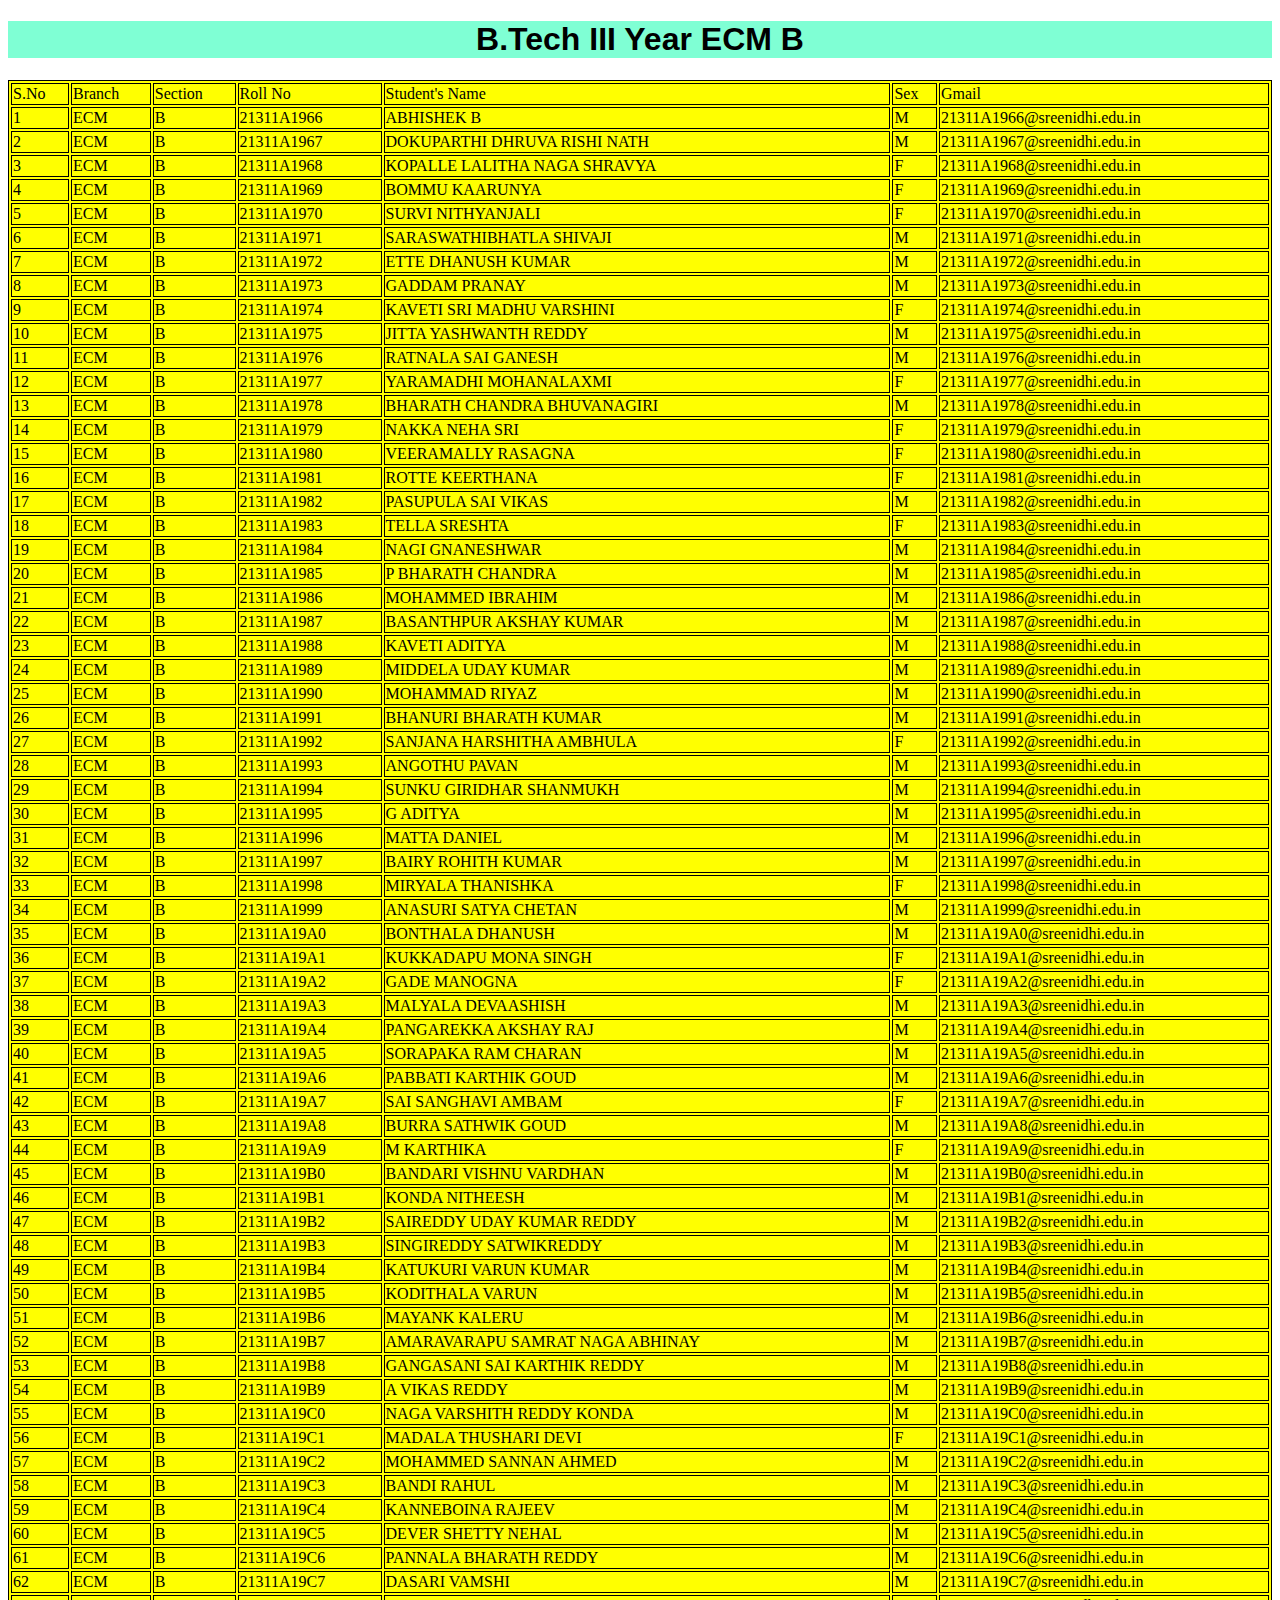
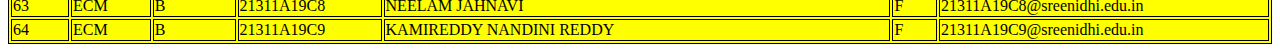
<file: table3b.html>
<!DOCTYPE html>
<html>
 
<head>
    <style>
    table,
    th,
    td {
        border: 1px solid black;
    }
    h1{
        text-align: center;
        background-color: aquamarine;
        font-family: Arial, Helvetica, sans-serif;
      }
    </style>
</head>
 
<body>
    <table style="width:100%" bgcolor="yellow">
        <h1>B.Tech III Year ECM B</h1>
        <!-- <tr>
            <td>B.Tech  III Year- I ECM Section B</td>
            
            
            
            
            
            
            
        </tr> -->
        <tr>
            <td>S.No</td>
            <td>Branch</td>
            <td>Section</td>
            <td>Roll No</td>
            <td>Student&#39;s Name </td>
            <td>Sex</td>
            
            <td>Gmail</td>
        </tr>
        <tr>
            <td>1</td>
            <td>ECM</td>
            <td>B</td>
            <td>21311A1966</td>
            <td>ABHISHEK B</td>
            <td>M</td>
            
            <td>21311A1966@sreenidhi.edu.in</td>
        </tr>
        <tr>
            <td>2</td>
            <td>ECM</td>
            <td>B</td>
            <td>21311A1967</td>
            <td>DOKUPARTHI DHRUVA RISHI NATH</td>
            <td>M</td>
            
            <td>21311A1967@sreenidhi.edu.in</td>
        </tr>
        <tr>
            <td>3</td>
            <td>ECM</td>
            <td>B</td>
            <td>21311A1968</td>
            <td>KOPALLE LALITHA NAGA SHRAVYA</td>
            <td>F</td>
            
            <td>21311A1968@sreenidhi.edu.in</td>
        </tr>
        <tr>
            <td>4</td>
            <td>ECM</td>
            <td>B</td>
            <td>21311A1969</td>
            <td>BOMMU KAARUNYA</td>
            <td>F</td>
            
            <td>21311A1969@sreenidhi.edu.in</td>
        </tr>
        <tr>
            <td>5</td>
            <td>ECM</td>
            <td>B</td>
            <td>21311A1970</td>
            <td>SURVI NITHYANJALI</td>
            <td>F</td>
            
            <td>21311A1970@sreenidhi.edu.in</td>
        </tr>
        <tr>
            <td>6</td>
            <td>ECM</td>
            <td>B</td>
            <td>21311A1971</td>
            <td>SARASWATHIBHATLA SHIVAJI</td>
            <td>M</td>
            
            <td>21311A1971@sreenidhi.edu.in</td>
        </tr>
        <tr>
            <td>7</td>
            <td>ECM</td>
            <td>B</td>
            <td>21311A1972</td>
            <td>ETTE DHANUSH KUMAR</td>
            <td>M</td>
            
            <td>21311A1972@sreenidhi.edu.in</td>
        </tr>
        <tr>
            <td>8</td>
            <td>ECM</td>
            <td>B</td>
            <td>21311A1973</td>
            <td>GADDAM PRANAY</td>
            <td>M</td>
            
            <td>21311A1973@sreenidhi.edu.in</td>
        </tr>
        <tr>
            <td>9</td>
            <td>ECM</td>
            <td>B</td>
            <td>21311A1974</td>
            <td>KAVETI SRI MADHU VARSHINI</td>
            <td>F</td>
            
            <td>21311A1974@sreenidhi.edu.in</td>
        </tr>
        <tr>
            <td>10</td>
            <td>ECM</td>
            <td>B</td>
            <td>21311A1975</td>
            <td>JITTA YASHWANTH REDDY</td>
            <td>M</td>
            
            <td>21311A1975@sreenidhi.edu.in</td>
        </tr>
        <tr>
            <td>11</td>
            <td>ECM</td>
            <td>B</td>
            <td>21311A1976</td>
            <td>RATNALA SAI GANESH</td>
            <td>M</td>
            
            <td>21311A1976@sreenidhi.edu.in</td>
        </tr>
        <tr>
            <td>12</td>
            <td>ECM</td>
            <td>B</td>
            <td>21311A1977</td>
            <td>YARAMADHI MOHANALAXMI</td>
            <td>F</td>
            
            <td>21311A1977@sreenidhi.edu.in</td>
        </tr>
        <tr>
            <td>13</td>
            <td>ECM</td>
            <td>B</td>
            <td>21311A1978</td>
            <td>BHARATH CHANDRA BHUVANAGIRI</td>
            <td>M</td>
            
            <td>21311A1978@sreenidhi.edu.in</td>
        </tr>
        <tr>
            <td>14</td>
            <td>ECM</td>
            <td>B</td>
            <td>21311A1979</td>
            <td>NAKKA NEHA SRI</td>
            <td>F</td>
            
            <td>21311A1979@sreenidhi.edu.in</td>
        </tr>
        <tr>
            <td>15</td>
            <td>ECM</td>
            <td>B</td>
            <td>21311A1980</td>
            <td>VEERAMALLY RASAGNA</td>
            <td>F</td>
            
            <td>21311A1980@sreenidhi.edu.in</td>
        </tr>
        <tr>
            <td>16</td>
            <td>ECM</td>
            <td>B</td>
            <td>21311A1981</td>
            <td>ROTTE KEERTHANA</td>
            <td>F</td>
            
            <td>21311A1981@sreenidhi.edu.in</td>
        </tr>
        <tr>
            <td>17</td>
            <td>ECM</td>
            <td>B</td>
            <td>21311A1982</td>
            <td>PASUPULA SAI VIKAS</td>
            <td>M</td>
            
            <td>21311A1982@sreenidhi.edu.in</td>
        </tr>
        <tr>
            <td>18</td>
            <td>ECM</td>
            <td>B</td>
            <td>21311A1983</td>
            <td>TELLA SRESHTA</td>
            <td>F</td>
            
            <td>21311A1983@sreenidhi.edu.in</td>
        </tr>
        <tr>
            <td>19</td>
            <td>ECM</td>
            <td>B</td>
            <td>21311A1984</td>
            <td>NAGI GNANESHWAR</td>
            <td>M</td>
            
            <td>21311A1984@sreenidhi.edu.in</td>
        </tr>
        <tr>
            <td>20</td>
            <td>ECM</td>
            <td>B</td>
            <td>21311A1985</td>
            <td>P BHARATH CHANDRA</td>
            <td>M</td>
            
            <td>21311A1985@sreenidhi.edu.in</td>
        </tr>
        <tr>
            <td>21</td>
            <td>ECM</td>
            <td>B</td>
            <td>21311A1986</td>
            <td>MOHAMMED IBRAHIM</td>
            <td>M</td>
            
            <td>21311A1986@sreenidhi.edu.in</td>
        </tr>
        <tr>
            <td>22</td>
            <td>ECM</td>
            <td>B</td>
            <td>21311A1987</td>
            <td>BASANTHPUR AKSHAY KUMAR</td>
            <td>M</td>
            
            <td>21311A1987@sreenidhi.edu.in</td>
        </tr>
        <tr>
            <td>23</td>
            <td>ECM</td>
            <td>B</td>
            <td>21311A1988</td>
            <td>KAVETI ADITYA</td>
            <td>M</td>
            
            <td>21311A1988@sreenidhi.edu.in</td>
        </tr>
        <tr>
            <td>24</td>
            <td>ECM</td>
            <td>B</td>
            <td>21311A1989</td>
            <td>MIDDELA UDAY KUMAR</td>
            <td>M</td>
            
            <td>21311A1989@sreenidhi.edu.in</td>
        </tr>
        <tr>
            <td>25</td>
            <td>ECM</td>
            <td>B</td>
            <td>21311A1990</td>
            <td>MOHAMMAD RIYAZ</td>
            <td>M</td>
            
            <td>21311A1990@sreenidhi.edu.in</td>
        </tr>
        <tr>
            <td>26</td>
            <td>ECM</td>
            <td>B</td>
            <td>21311A1991</td>
            <td>BHANURI BHARATH KUMAR</td>
            <td>M</td>
            
            <td>21311A1991@sreenidhi.edu.in</td>
        </tr>
        <tr>
            <td>27</td>
            <td>ECM</td>
            <td>B</td>
            <td>21311A1992</td>
            <td>SANJANA HARSHITHA AMBHULA</td>
            <td>F</td>
            
            <td>21311A1992@sreenidhi.edu.in</td>
        </tr>
        <tr>
            <td>28</td>
            <td>ECM</td>
            <td>B</td>
            <td>21311A1993</td>
            <td>ANGOTHU PAVAN</td>
            <td>M</td>
            
            <td>21311A1993@sreenidhi.edu.in</td>
        </tr>
        <tr>
            <td>29</td>
            <td>ECM</td>
            <td>B</td>
            <td>21311A1994</td>
            <td>SUNKU GIRIDHAR SHANMUKH</td>
            <td>M</td>
            
            <td>21311A1994@sreenidhi.edu.in</td>
        </tr>
        <tr>
            <td>30</td>
            <td>ECM</td>
            <td>B</td>
            <td>21311A1995</td>
            <td>G ADITYA</td>
            <td>M</td>
            
            <td>21311A1995@sreenidhi.edu.in</td>
        </tr>
        <tr>
            <td>31</td>
            <td>ECM</td>
            <td>B</td>
            <td>21311A1996</td>
            <td>MATTA DANIEL</td>
            <td>M</td>
            
            <td>21311A1996@sreenidhi.edu.in</td>
        </tr>
        <tr>
            <td>32</td>
            <td>ECM</td>
            <td>B</td>
            <td>21311A1997</td>
            <td>BAIRY ROHITH KUMAR</td>
            <td>M</td>
            
            <td>21311A1997@sreenidhi.edu.in</td>
        </tr>
        <tr>
            <td>33</td>
            <td>ECM</td>
            <td>B</td>
            <td>21311A1998</td>
            <td>MIRYALA THANISHKA</td>
            <td>F</td>
            
            <td>21311A1998@sreenidhi.edu.in</td>
        </tr>
        <tr>
            <td>34</td>
            <td>ECM</td>
            <td>B</td>
            <td>21311A1999</td>
            <td>ANASURI SATYA CHETAN</td>
            <td>M</td>
            
            <td>21311A1999@sreenidhi.edu.in</td>
        </tr>
        <tr>
            <td>35</td>
            <td>ECM</td>
            <td>B</td>
            <td>21311A19A0</td>
            <td>BONTHALA DHANUSH</td>
            <td>M</td>
            
            <td>21311A19A0@sreenidhi.edu.in</td>
        </tr>
        <tr>
            <td>36</td>
            <td>ECM</td>
            <td>B</td>
            <td>21311A19A1</td>
            <td>KUKKADAPU MONA SINGH</td>
            <td>F</td>
            
            <td>21311A19A1@sreenidhi.edu.in</td>
        </tr>
        <tr>
            <td>37</td>
            <td>ECM</td>
            <td>B</td>
            <td>21311A19A2</td>
            <td>GADE MANOGNA</td>
            <td>F</td>
            
            <td>21311A19A2@sreenidhi.edu.in</td>
        </tr>
        <tr>
            <td>38</td>
            <td>ECM</td>
            <td>B</td>
            <td>21311A19A3</td>
            <td>MALYALA DEVAASHISH</td>
            <td>M</td>
            
            <td>21311A19A3@sreenidhi.edu.in</td>
        </tr>
        <tr>
            <td>39</td>
            <td>ECM</td>
            <td>B</td>
            <td>21311A19A4</td>
            <td>PANGAREKKA AKSHAY RAJ</td>
            <td>M</td>
            
            <td>21311A19A4@sreenidhi.edu.in</td>
        </tr>
        <tr>
            <td>40</td>
            <td>ECM</td>
            <td>B</td>
            <td>21311A19A5</td>
            <td>SORAPAKA RAM CHARAN</td>
            <td>M</td>
            
            <td>21311A19A5@sreenidhi.edu.in</td>
        </tr>
        <tr>
            <td>41</td>
            <td>ECM</td>
            <td>B</td>
            <td>21311A19A6</td>
            <td>PABBATI KARTHIK GOUD</td>
            <td>M</td>
            
            <td>21311A19A6@sreenidhi.edu.in</td>
        </tr>
        <tr>
            <td>42</td>
            <td>ECM</td>
            <td>B</td>
            <td>21311A19A7</td>
            <td>SAI SANGHAVI AMBAM</td>
            <td>F</td>
            
            <td>21311A19A7@sreenidhi.edu.in</td>
        </tr>
        <tr>
            <td>43</td>
            <td>ECM</td>
            <td>B</td>
            <td>21311A19A8</td>
            <td>BURRA SATHWIK GOUD</td>
            <td>M</td>
            
            <td>21311A19A8@sreenidhi.edu.in</td>
        </tr>
        <tr>
            <td>44</td>
            <td>ECM</td>
            <td>B</td>
            <td>21311A19A9</td>
            <td>M KARTHIKA</td>
            <td>F</td>
            
            <td>21311A19A9@sreenidhi.edu.in</td>
        </tr>
        <tr>
            <td>45</td>
            <td>ECM</td>
            <td>B</td>
            <td>21311A19B0</td>
            <td>BANDARI VISHNU VARDHAN    </td>
            <td>M</td>
            
            <td>21311A19B0@sreenidhi.edu.in</td>
        </tr>
        <tr>
            <td>46</td>
            <td>ECM</td>
            <td>B</td>
            <td>21311A19B1</td>
            <td>KONDA NITHEESH    </td>
            <td>M</td>
            
            <td>21311A19B1@sreenidhi.edu.in</td>
        </tr>
        <tr>
            <td>47</td>
            <td>ECM</td>
            <td>B</td>
            <td>21311A19B2</td>
            <td>SAIREDDY UDAY KUMAR REDDY </td>
            <td>M</td>
            
            <td>21311A19B2@sreenidhi.edu.in</td>
        </tr>
        <tr>
            <td>48</td>
            <td>ECM</td>
            <td>B</td>
            <td>21311A19B3</td>
            <td>SINGIREDDY SATWIKREDDY  </td>
            <td>M</td>
            
            <td>21311A19B3@sreenidhi.edu.in</td>
        </tr>
        <tr>
            <td>49</td>
            <td>ECM</td>
            <td>B</td>
            <td>21311A19B4</td>
            <td>KATUKURI VARUN KUMAR </td>
            <td>M</td>
            
            <td>21311A19B4@sreenidhi.edu.in</td>
        </tr>
        <tr>
            <td>50</td>
            <td>ECM</td>
            <td>B</td>
            <td>21311A19B5</td>
            <td>KODITHALA VARUN     </td>
            <td>M</td>
            
            <td>21311A19B5@sreenidhi.edu.in</td>
        </tr>
        <tr>
            <td>51</td>
            <td>ECM</td>
            <td>B</td>
            <td>21311A19B6</td>
            <td>MAYANK KALERU     </td>
            <td>M</td>
            
            <td>21311A19B6@sreenidhi.edu.in</td>
        </tr>
        <tr>
            <td>52</td>
            <td>ECM</td>
            <td>B</td>
            <td>21311A19B7</td>
            <td>AMARAVARAPU SAMRAT NAGA ABHINAY  </td>
            <td>M</td>
            
            <td>21311A19B7@sreenidhi.edu.in</td>
        </tr>
        <tr>
            <td>53</td>
            <td>ECM</td>
            <td>B</td>
            <td>21311A19B8</td>
            <td>GANGASANI SAI KARTHIK REDDY    </td>
            <td>M</td>
            
            <td>21311A19B8@sreenidhi.edu.in</td>
        </tr>
        <tr>
            <td>54</td>
            <td>ECM</td>
            <td>B</td>
            <td>21311A19B9</td>
            <td>A VIKAS REDDY         </td>
            <td>M</td>
            
            <td>21311A19B9@sreenidhi.edu.in</td>
        </tr>
        <tr>
            <td>55</td>
            <td>ECM</td>
            <td>B</td>
            <td>21311A19C0</td>
            <td>NAGA VARSHITH REDDY KONDA  </td>
            <td>M</td>
            
            <td>21311A19C0@sreenidhi.edu.in</td>
        </tr>
        <tr>
            <td>56</td>
            <td>ECM</td>
            <td>B</td>
            <td>21311A19C1</td>
            <td>MADALA THUSHARI DEVI       </td>
            <td>F</td>
            
            <td>21311A19C1@sreenidhi.edu.in</td>
        </tr>
        <tr>
            <td>57</td>
            <td>ECM</td>
            <td>B</td>
            <td>21311A19C2</td>
            <td>MOHAMMED SANNAN AHMED     </td>
            <td>M</td>
            
            <td>21311A19C2@sreenidhi.edu.in</td>
        </tr>
        <tr>
            <td>58</td>
            <td>ECM</td>
            <td>B</td>
            <td>21311A19C3</td>
            <td>BANDI RAHUL        </td>
            <td>M</td>
            
            <td>21311A19C3@sreenidhi.edu.in</td>
        </tr>
        <tr>
            <td>59</td>
            <td>ECM</td>
            <td>B</td>
            <td>21311A19C4</td>
            <td>KANNEBOINA RAJEEV      </td>
            <td>M</td>
            
            <td>21311A19C4@sreenidhi.edu.in</td>
        </tr>
        <tr>
            <td>60</td>
            <td>ECM</td>
            <td>B</td>
            <td>21311A19C5</td>
            <td>DEVER SHETTY NEHAL    </td>
            <td>M</td>
            
            <td>21311A19C5@sreenidhi.edu.in</td>
        </tr>
        <tr>
            <td>61</td>
            <td>ECM</td>
            <td>B</td>
            <td>21311A19C6</td>
            <td>PANNALA BHARATH REDDY   </td>
            <td>M</td>
            
            <td>21311A19C6@sreenidhi.edu.in</td>
        </tr>
        <tr>
            <td>62</td>
            <td>ECM</td>
            <td>B</td>
            <td>21311A19C7</td>
            <td>DASARI  VAMSHI </td>
            <td>M</td>
            
            <td>21311A19C7@sreenidhi.edu.in</td>
        </tr>
        <tr>
            <td>63</td>
            <td>ECM</td>
            <td>B</td>
            <td>21311A19C8</td>
            <td>NEELAM JAHNAVI </td>
            <td>F</td>
            
            <td>21311A19C8@sreenidhi.edu.in</td>
        </tr>
        <tr>
            <td>64</td>
            <td>ECM</td>
            <td>B</td>
            <td>21311A19C9</td>
            <td>KAMIREDDY NANDINI REDDY</td>
            <td>F</td>
            
            <td>21311A19C9@sreenidhi.edu.in</td>
        </tr>

</table>
</body>
 
</html>
</file>
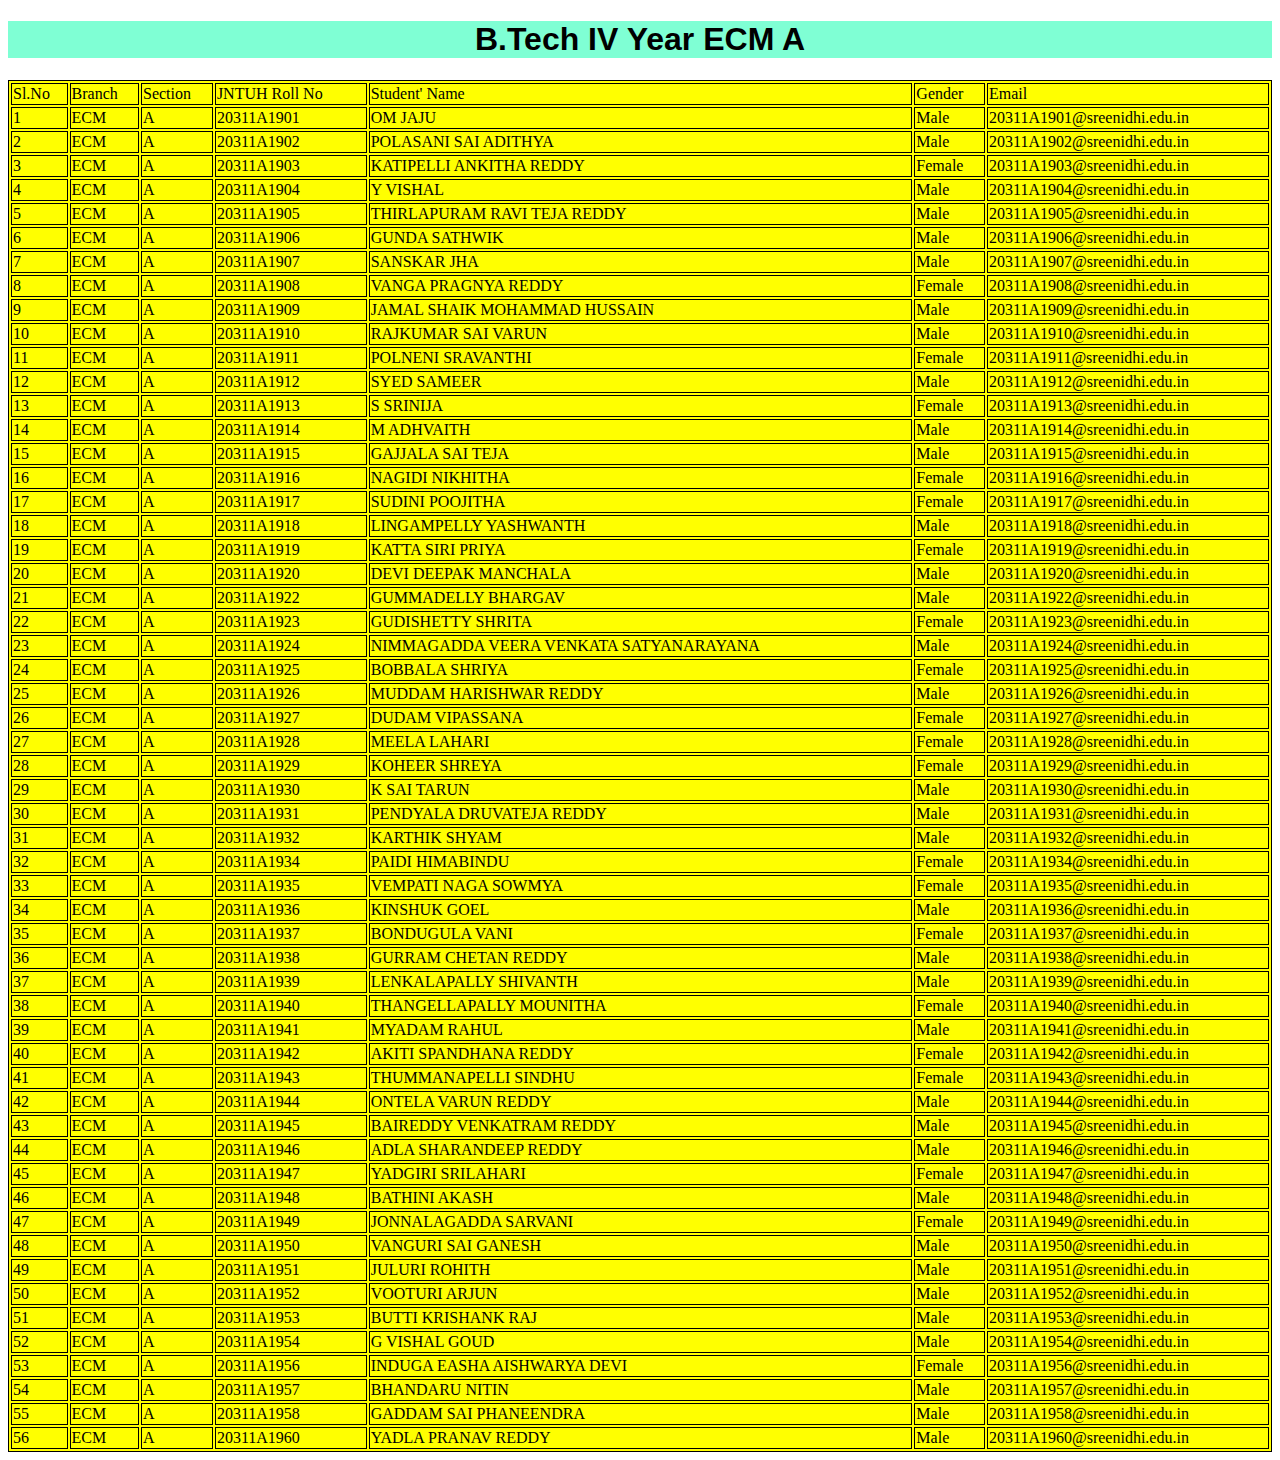
<file: table4a.html>
<!DOCTYPE html>
<html>
 
<head>
    <style>
    table,
    th,
    td {
        border: 1px solid black;
    }
    h1{
        text-align: center;
        background-color: aquamarine;
        font-family: Arial, Helvetica, sans-serif;
      }
    </style>
</head>
 
<body>
    <table style="width:100%" bgcolor="yellow">
        <h1>B.Tech IV Year ECM A</h1>
        <!-- <tr>
            <td>B.Tech IV Year-I ECM Section A</td>
            
            
            
            
            
            
            
        </tr> -->
        <tr>
            <td>Sl.No</td>
            <td>Branch</td>
            <td>Section</td>
            <td>JNTUH Roll No</td>
            <td>Student&#39; Name</td>
            <td>Gender</td>
            
            <td>Email</td>
        </tr>
        <tr>
            <td>1</td>
            <td>ECM</td>
            <td>A</td>
            <td>20311A1901</td>
            <td>OM JAJU</td>
            <td>Male </td>
            
            <td>20311A1901@sreenidhi.edu.in</td>
        </tr>
        <tr>
            <td>2</td>
            <td>ECM</td>
            <td>A</td>
            <td>20311A1902</td>
            <td>POLASANI SAI ADITHYA</td>
            <td>Male </td>
            
            <td>20311A1902@sreenidhi.edu.in</td>
        </tr>
        <tr>
            <td>3</td>
            <td>ECM</td>
            <td>A</td>
            <td>20311A1903</td>
            <td>KATIPELLI ANKITHA REDDY</td>
            <td>Female</td>
            
            <td>20311A1903@sreenidhi.edu.in</td>
        </tr>
        <tr>
            <td>4</td>
            <td>ECM</td>
            <td>A</td>
            <td>20311A1904</td>
            <td>Y VISHAL</td>
            <td>Male </td>
            
            <td>20311A1904@sreenidhi.edu.in</td>
        </tr>
        <tr>
            <td>5</td>
            <td>ECM</td>
            <td>A</td>
            <td>20311A1905</td>
            <td>THIRLAPURAM RAVI TEJA REDDY</td>
            <td>Male </td>
            
            <td>20311A1905@sreenidhi.edu.in</td>
        </tr>
        <tr>
            <td>6</td>
            <td>ECM</td>
            <td>A</td>
            <td>20311A1906</td>
            <td>GUNDA SATHWIK</td>
            <td>Male </td>
            
            <td>20311A1906@sreenidhi.edu.in</td>
        </tr>
        <tr>
            <td>7</td>
            <td>ECM</td>
            <td>A</td>
            <td>20311A1907</td>
            <td>SANSKAR JHA</td>
            <td>Male </td>
            
            <td>20311A1907@sreenidhi.edu.in</td>
        </tr>
        <tr>
            <td>8</td>
            <td>ECM</td>
            <td>A</td>
            <td>20311A1908</td>
            <td>VANGA PRAGNYA REDDY</td>
            <td>Female</td>
            
            <td>20311A1908@sreenidhi.edu.in</td>
        </tr>
        <tr>
            <td>9</td>
            <td>ECM</td>
            <td>A</td>
            <td>20311A1909</td>
            <td>JAMAL SHAIK MOHAMMAD HUSSAIN</td>
            <td>Male </td>
            
            <td>20311A1909@sreenidhi.edu.in</td>
        </tr>
        <tr>
            <td>10</td>
            <td>ECM</td>
            <td>A</td>
            <td>20311A1910</td>
            <td>RAJKUMAR SAI VARUN</td>
            <td>Male </td>
            
            <td>20311A1910@sreenidhi.edu.in</td>
        </tr>
        <tr>
            <td>11</td>
            <td>ECM</td>
            <td>A</td>
            <td>20311A1911</td>
            <td>POLNENI SRAVANTHI</td>
            <td>Female</td>
            
            <td>20311A1911@sreenidhi.edu.in</td>
        </tr>
        <tr>
            <td>12</td>
            <td>ECM</td>
            <td>A</td>
            <td>20311A1912</td>
            <td>SYED SAMEER</td>
            <td>Male </td>
            
            <td>20311A1912@sreenidhi.edu.in</td>
        </tr>
        <tr>
            <td>13</td>
            <td>ECM</td>
            <td>A</td>
            <td>20311A1913</td>
            <td>S SRINIJA</td>
            <td>Female</td>
            
            <td>20311A1913@sreenidhi.edu.in</td>
        </tr>
        <tr>
            <td>14</td>
            <td>ECM</td>
            <td>A</td>
            <td>20311A1914</td>
            <td>M ADHVAITH</td>
            <td>Male </td>
            
            <td>20311A1914@sreenidhi.edu.in</td>
        </tr>
        <tr>
            <td>15</td>
            <td>ECM</td>
            <td>A</td>
            <td>20311A1915</td>
            <td>GAJJALA SAI TEJA</td>
            <td>Male </td>
            
            <td>20311A1915@sreenidhi.edu.in</td>
        </tr>
        <tr>
            <td>16</td>
            <td>ECM</td>
            <td>A</td>
            <td>20311A1916</td>
            <td>NAGIDI NIKHITHA</td>
            <td>Female</td>
            
            <td>20311A1916@sreenidhi.edu.in</td>
        </tr>
        <tr>
            <td>17</td>
            <td>ECM</td>
            <td>A</td>
            <td>20311A1917</td>
            <td>SUDINI POOJITHA</td>
            <td>Female</td>
            
            <td>20311A1917@sreenidhi.edu.in</td>
        </tr>
        <tr>
            <td>18</td>
            <td>ECM</td>
            <td>A</td>
            <td>20311A1918</td>
            <td>LINGAMPELLY YASHWANTH</td>
            <td>Male </td>
            
            <td>20311A1918@sreenidhi.edu.in</td>
        </tr>
        <tr>
            <td>19</td>
            <td>ECM</td>
            <td>A</td>
            <td>20311A1919</td>
            <td>KATTA SIRI PRIYA</td>
            <td>Female</td>
            
            <td>20311A1919@sreenidhi.edu.in</td>
        </tr>
        <tr>
            <td>20</td>
            <td>ECM</td>
            <td>A</td>
            <td>20311A1920</td>
            <td>DEVI DEEPAK MANCHALA</td>
            <td>Male </td>
            
            <td>20311A1920@sreenidhi.edu.in</td>
        </tr>
        <tr>
            <td>21</td>
            <td>ECM</td>
            <td>A</td>
            <td>20311A1922</td>
            <td>GUMMADELLY BHARGAV</td>
            <td>Male </td>
            
            <td>20311A1922@sreenidhi.edu.in</td>
        </tr>
        <tr>
            <td>22</td>
            <td>ECM</td>
            <td>A</td>
            <td>20311A1923</td>
            <td>GUDISHETTY SHRITA</td>
            <td>Female</td>
            
            <td>20311A1923@sreenidhi.edu.in</td>
        </tr>
        <tr>
            <td>23</td>
            <td>ECM</td>
            <td>A</td>
            <td>20311A1924</td>
            <td>NIMMAGADDA VEERA VENKATA SATYANARAYANA</td>
            <td>Male </td>
            
            <td>20311A1924@sreenidhi.edu.in</td>
        </tr>
        <tr>
            <td>24</td>
            <td>ECM</td>
            <td>A</td>
            <td>20311A1925</td>
            <td>BOBBALA SHRIYA</td>
            <td>Female</td>
            
            <td>20311A1925@sreenidhi.edu.in</td>
        </tr>
        <tr>
            <td>25</td>
            <td>ECM</td>
            <td>A</td>
            <td>20311A1926</td>
            <td>MUDDAM HARISHWAR REDDY</td>
            <td>Male </td>
            
            <td>20311A1926@sreenidhi.edu.in</td>
        </tr>
        <tr>
            <td>26</td>
            <td>ECM</td>
            <td>A</td>
            <td>20311A1927</td>
            <td>DUDAM VIPASSANA</td>
            <td>Female</td>
            
            <td>20311A1927@sreenidhi.edu.in</td>
        </tr>
        <tr>
            <td>27</td>
            <td>ECM</td>
            <td>A</td>
            <td>20311A1928</td>
            <td>MEELA LAHARI</td>
            <td>Female</td>
            
            <td>20311A1928@sreenidhi.edu.in</td>
        </tr>
        <tr>
            <td>28</td>
            <td>ECM</td>
            <td>A</td>
            <td>20311A1929</td>
            <td>KOHEER SHREYA</td>
            <td>Female</td>
            
            <td>20311A1929@sreenidhi.edu.in</td>
        </tr>
        <tr>
            <td>29</td>
            <td>ECM</td>
            <td>A</td>
            <td>20311A1930</td>
            <td>K SAI TARUN</td>
            <td>Male </td>
            
            <td>20311A1930@sreenidhi.edu.in</td>
        </tr>
        <tr>
            <td>30</td>
            <td>ECM</td>
            <td>A</td>
            <td>20311A1931</td>
            <td>PENDYALA DRUVATEJA REDDY</td>
            <td>Male </td>
            
            <td>20311A1931@sreenidhi.edu.in</td>
        </tr>
        <tr>
            <td>31</td>
            <td>ECM</td>
            <td>A</td>
            <td>20311A1932</td>
            <td>KARTHIK SHYAM</td>
            <td>Male </td>
            
            <td>20311A1932@sreenidhi.edu.in</td>
        </tr>
        <tr>
            <td>32</td>
            <td>ECM</td>
            <td>A</td>
            <td>20311A1934</td>
            <td>PAIDI HIMABINDU</td>
            <td>Female</td>
            
            <td>20311A1934@sreenidhi.edu.in</td>
        </tr>
        <tr>
            <td>33</td>
            <td>ECM</td>
            <td>A</td>
            <td>20311A1935</td>
            <td>VEMPATI NAGA SOWMYA</td>
            <td>Female</td>
            
            <td>20311A1935@sreenidhi.edu.in</td>
        </tr>
        <tr>
            <td>34</td>
            <td>ECM</td>
            <td>A</td>
            <td>20311A1936</td>
            <td>KINSHUK GOEL</td>
            <td>Male </td>
            
            <td>20311A1936@sreenidhi.edu.in</td>
        </tr>
        <tr>
            <td>35</td>
            <td>ECM</td>
            <td>A</td>
            <td>20311A1937</td>
            <td>BONDUGULA VANI</td>
            <td>Female</td>
            
            <td>20311A1937@sreenidhi.edu.in</td>
        </tr>
        <tr>
            <td>36</td>
            <td>ECM</td>
            <td>A</td>
            <td>20311A1938</td>
            <td>GURRAM CHETAN REDDY</td>
            <td>Male </td>
            
            <td>20311A1938@sreenidhi.edu.in</td>
        </tr>
        <tr>
            <td>37</td>
            <td>ECM</td>
            <td>A</td>
            <td>20311A1939</td>
            <td>LENKALAPALLY SHIVANTH</td>
            <td>Male </td>
            
            <td>20311A1939@sreenidhi.edu.in</td>
        </tr>
        <tr>
            <td>38</td>
            <td>ECM</td>
            <td>A</td>
            <td>20311A1940</td>
            <td>THANGELLAPALLY MOUNITHA</td>
            <td>Female</td>
            
            <td>20311A1940@sreenidhi.edu.in</td>
        </tr>
        <tr>
            <td>39</td>
            <td>ECM</td>
            <td>A</td>
            <td>20311A1941</td>
            <td>MYADAM RAHUL</td>
            <td>Male </td>
            
            <td>20311A1941@sreenidhi.edu.in</td>
        </tr>
        <tr>
            <td>40</td>
            <td>ECM</td>
            <td>A</td>
            <td>20311A1942</td>
            <td>AKITI SPANDHANA REDDY</td>
            <td>Female</td>
            
            <td>20311A1942@sreenidhi.edu.in</td>
        </tr>
        <tr>
            <td>41</td>
            <td>ECM</td>
            <td>A</td>
            <td>20311A1943</td>
            <td>THUMMANAPELLI SINDHU                    </td>
            <td>Female</td>
            
            <td>20311A1943@sreenidhi.edu.in</td>
        </tr>
        <tr>
            <td>42</td>
            <td>ECM</td>
            <td>A</td>
            <td>20311A1944</td>
            <td>ONTELA VARUN REDDY                      </td>
            <td>Male </td>
            
            <td>20311A1944@sreenidhi.edu.in</td>
        </tr>
        <tr>
            <td>43</td>
            <td>ECM</td>
            <td>A</td>
            <td>20311A1945</td>
            <td>BAIREDDY VENKATRAM REDDY                </td>
            <td>Male </td>
            
            <td>20311A1945@sreenidhi.edu.in</td>
        </tr>
        <tr>
            <td>44</td>
            <td>ECM</td>
            <td>A</td>
            <td>20311A1946</td>
            <td>ADLA SHARANDEEP REDDY                   </td>
            <td>Male </td>
            
            <td>20311A1946@sreenidhi.edu.in</td>
        </tr>
        <tr>
            <td>45</td>
            <td>ECM</td>
            <td>A</td>
            <td>20311A1947</td>
            <td>YADGIRI SRILAHARI                       </td>
            <td>Female</td>
            
            <td>20311A1947@sreenidhi.edu.in</td>
        </tr>
        <tr>
            <td>46</td>
            <td>ECM</td>
            <td>A</td>
            <td>20311A1948</td>
            <td>BATHINI AKASH                           </td>
            <td>Male </td>
            
            <td>20311A1948@sreenidhi.edu.in</td>
        </tr>
        <tr>
            <td>47</td>
            <td>ECM</td>
            <td>A</td>
            <td>20311A1949</td>
            <td>JONNALAGADDA SARVANI                    </td>
            <td>Female</td>
            
            <td>20311A1949@sreenidhi.edu.in</td>
        </tr>
        <tr>
            <td>48</td>
            <td>ECM</td>
            <td>A</td>
            <td>20311A1950</td>
            <td>VANGURI SAI GANESH                      </td>
            <td>Male </td>
            
            <td>20311A1950@sreenidhi.edu.in</td>
        </tr>
        <tr>
            <td>49</td>
            <td>ECM</td>
            <td>A</td>
            <td>20311A1951</td>
            <td>JULURI ROHITH                           </td>
            <td>Male </td>
            
            <td>20311A1951@sreenidhi.edu.in</td>
        </tr>
        <tr>
            <td>50</td>
            <td>ECM</td>
            <td>A</td>
            <td>20311A1952</td>
            <td>VOOTURI ARJUN                           </td>
            <td>Male </td>
            
            <td>20311A1952@sreenidhi.edu.in</td>
        </tr>
        <tr>
            <td>51</td>
            <td>ECM</td>
            <td>A</td>
            <td>20311A1953</td>
            <td>BUTTI KRISHANK RAJ                      </td>
            <td>Male </td>
            
            <td>20311A1953@sreenidhi.edu.in</td>
        </tr>
        <tr>
            <td>52</td>
            <td>ECM</td>
            <td>A</td>
            <td>20311A1954</td>
            <td>G VISHAL GOUD                           </td>
            <td>Male </td>
            
            <td>20311A1954@sreenidhi.edu.in</td>
        </tr>
        <tr>
            <td>53</td>
            <td>ECM</td>
            <td>A</td>
            <td>20311A1956</td>
            <td>INDUGA EASHA AISHWARYA DEVI             </td>
            <td>Female</td>
            
            <td>20311A1956@sreenidhi.edu.in</td>
        </tr>
        <tr>
            <td>54</td>
            <td>ECM</td>
            <td>A</td>
            <td>20311A1957</td>
            <td>BHANDARU NITIN                          </td>
            <td>Male </td>
            
            <td>20311A1957@sreenidhi.edu.in</td>
        </tr>
        <tr>
            <td>55</td>
            <td>ECM</td>
            <td>A</td>
            <td>20311A1958</td>
            <td>GADDAM SAI PHANEENDRA                   </td>
            <td>Male </td>
            
            <td>20311A1958@sreenidhi.edu.in</td>
        </tr>
        <tr>
            <td>56</td>
            <td>ECM</td>
            <td>A</td>
            <td>20311A1960</td>
            <td>YADLA PRANAV REDDY                      </td>
            <td>Male </td>
            
            <td>20311A1960@sreenidhi.edu.in</td>
        </tr>

</table>
</body>
 
</html>
</file>
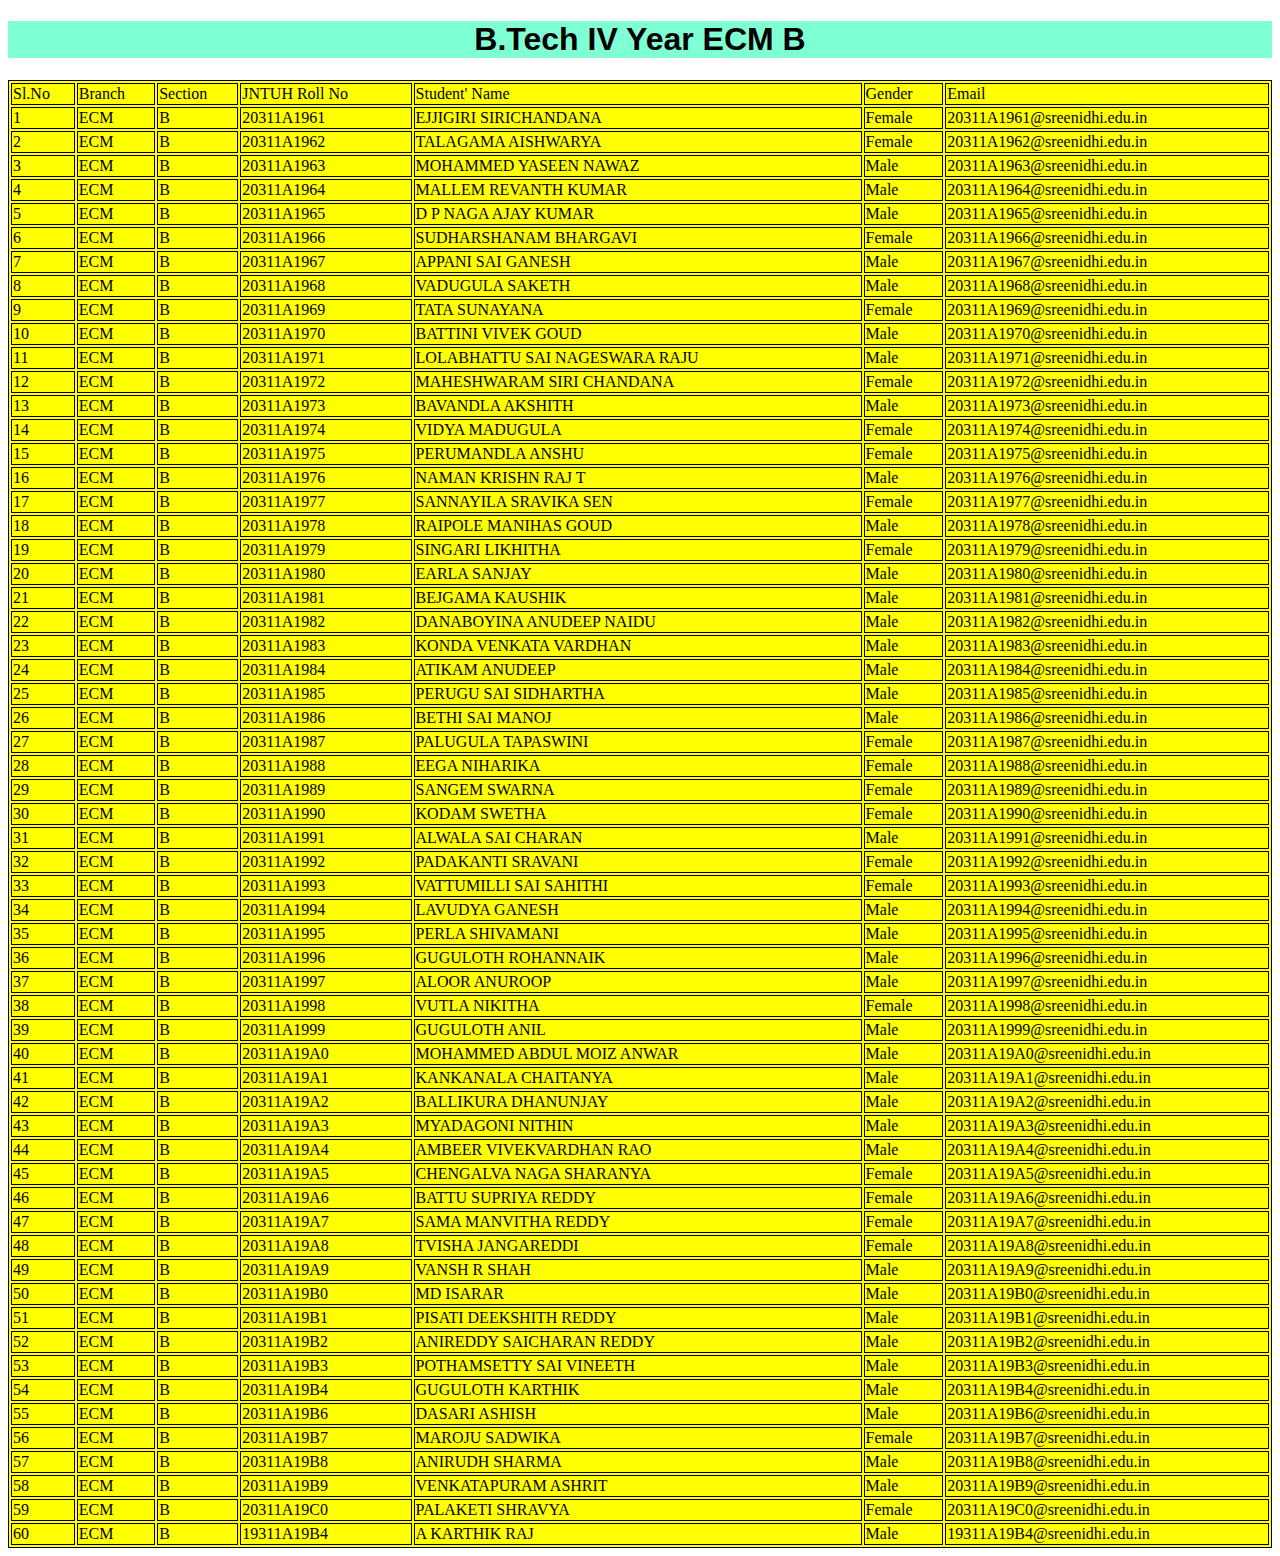
<file: table4b.html>
<!DOCTYPE html>
<html>
 
<head>
    <style>
    table,
    th,
    td {
        border: 1px solid black;
    }
    h1{
        text-align: center;
        background-color: aquamarine;
        font-family: Arial, Helvetica, sans-serif;
      }
    </style>
</head>
 
<body>
    <table style="width:100%" bgcolor="yellow">
        <h1>B.Tech IV Year ECM B</h1>

        <!-- <tr>
            <td>B.Tech IV Year-I Semester ECM Section B</td>
            
            
            
            
            
            
            
        </tr> -->
        <tr>
            <td>Sl.No</td>
            <td>Branch</td>
            <td>Section</td>
            <td>JNTUH Roll No</td>
            <td>Student&#39; Name</td>
            <td>Gender</td>
            
            <td>Email</td>
        </tr>
        <tr>
            <td>1</td>
            <td>ECM</td>
            <td>B</td>
            <td>20311A1961</td>
            <td>EJJIGIRI SIRICHANDANA</td>
            <td>Female</td>
            
            <td>20311A1961@sreenidhi.edu.in</td>
        </tr>
        <tr>
            <td>2</td>
            <td>ECM</td>
            <td>B</td>
            <td>20311A1962</td>
            <td>TALAGAMA AISHWARYA</td>
            <td>Female</td>
            
            <td>20311A1962@sreenidhi.edu.in</td>
        </tr>
        <tr>
            <td>3</td>
            <td>ECM</td>
            <td>B</td>
            <td>20311A1963</td>
            <td>MOHAMMED YASEEN NAWAZ</td>
            <td>Male </td>
            
            <td>20311A1963@sreenidhi.edu.in</td>
        </tr>
        <tr>
            <td>4</td>
            <td>ECM</td>
            <td>B</td>
            <td>20311A1964</td>
            <td>MALLEM REVANTH KUMAR</td>
            <td>Male </td>
            
            <td>20311A1964@sreenidhi.edu.in</td>
        </tr>
        <tr>
            <td>5</td>
            <td>ECM</td>
            <td>B</td>
            <td>20311A1965</td>
            <td>D P NAGA AJAY KUMAR</td>
            <td>Male </td>
            
            <td>20311A1965@sreenidhi.edu.in</td>
        </tr>
        <tr>
            <td>6</td>
            <td>ECM</td>
            <td>B</td>
            <td>20311A1966</td>
            <td>SUDHARSHANAM BHARGAVI</td>
            <td>Female</td>
            
            <td>20311A1966@sreenidhi.edu.in</td>
        </tr>
        <tr>
            <td>7</td>
            <td>ECM</td>
            <td>B</td>
            <td>20311A1967</td>
            <td>APPANI SAI GANESH</td>
            <td>Male </td>
            
            <td>20311A1967@sreenidhi.edu.in</td>
        </tr>
        <tr>
            <td>8</td>
            <td>ECM</td>
            <td>B</td>
            <td>20311A1968</td>
            <td>VADUGULA SAKETH</td>
            <td>Male </td>
            
            <td>20311A1968@sreenidhi.edu.in</td>
        </tr>
        <tr>
            <td>9</td>
            <td>ECM</td>
            <td>B</td>
            <td>20311A1969</td>
            <td>TATA SUNAYANA</td>
            <td>Female</td>
            
            <td>20311A1969@sreenidhi.edu.in</td>
        </tr>
        <tr>
            <td>10</td>
            <td>ECM</td>
            <td>B</td>
            <td>20311A1970</td>
            <td>BATTINI VIVEK GOUD</td>
            <td>Male </td>
            
            <td>20311A1970@sreenidhi.edu.in</td>
        </tr>
        <tr>
            <td>11</td>
            <td>ECM</td>
            <td>B</td>
            <td>20311A1971</td>
            <td>LOLABHATTU SAI NAGESWARA RAJU</td>
            <td>Male </td>
            
            <td>20311A1971@sreenidhi.edu.in</td>
        </tr>
        <tr>
            <td>12</td>
            <td>ECM</td>
            <td>B</td>
            <td>20311A1972</td>
            <td>MAHESHWARAM SIRI CHANDANA</td>
            <td>Female</td>
            
            <td>20311A1972@sreenidhi.edu.in</td>
        </tr>
        <tr>
            <td>13</td>
            <td>ECM</td>
            <td>B</td>
            <td>20311A1973</td>
            <td>BAVANDLA AKSHITH</td>
            <td>Male </td>
            
            <td>20311A1973@sreenidhi.edu.in</td>
        </tr>
        <tr>
            <td>14</td>
            <td>ECM</td>
            <td>B</td>
            <td>20311A1974</td>
            <td>VIDYA MADUGULA</td>
            <td>Female</td>
            
            <td>20311A1974@sreenidhi.edu.in</td>
        </tr>
        <tr>
            <td>15</td>
            <td>ECM</td>
            <td>B</td>
            <td>20311A1975</td>
            <td>PERUMANDLA ANSHU</td>
            <td>Female</td>
            
            <td>20311A1975@sreenidhi.edu.in</td>
        </tr>
        <tr>
            <td>16</td>
            <td>ECM</td>
            <td>B</td>
            <td>20311A1976</td>
            <td>NAMAN KRISHN RAJ T</td>
            <td>Male </td>
            
            <td>20311A1976@sreenidhi.edu.in</td>
        </tr>
        <tr>
            <td>17</td>
            <td>ECM</td>
            <td>B</td>
            <td>20311A1977</td>
            <td>SANNAYILA SRAVIKA SEN</td>
            <td>Female</td>
            
            <td>20311A1977@sreenidhi.edu.in</td>
        </tr>
        <tr>
            <td>18</td>
            <td>ECM</td>
            <td>B</td>
            <td>20311A1978</td>
            <td>RAIPOLE MANIHAS GOUD</td>
            <td>Male </td>
            
            <td>20311A1978@sreenidhi.edu.in</td>
        </tr>
        <tr>
            <td>19</td>
            <td>ECM</td>
            <td>B</td>
            <td>20311A1979</td>
            <td>SINGARI LIKHITHA</td>
            <td>Female</td>
            
            <td>20311A1979@sreenidhi.edu.in</td>
        </tr>
        <tr>
            <td>20</td>
            <td>ECM</td>
            <td>B</td>
            <td>20311A1980</td>
            <td>EARLA SANJAY</td>
            <td>Male </td>
            
            <td>20311A1980@sreenidhi.edu.in</td>
        </tr>
        <tr>
            <td>21</td>
            <td>ECM</td>
            <td>B</td>
            <td>20311A1981</td>
            <td>BEJGAMA KAUSHIK</td>
            <td>Male </td>
            
            <td>20311A1981@sreenidhi.edu.in</td>
        </tr>
        <tr>
            <td>22</td>
            <td>ECM</td>
            <td>B</td>
            <td>20311A1982</td>
            <td>DANABOYINA ANUDEEP NAIDU</td>
            <td>Male </td>
            
            <td>20311A1982@sreenidhi.edu.in</td>
        </tr>
        <tr>
            <td>23</td>
            <td>ECM</td>
            <td>B</td>
            <td>20311A1983</td>
            <td>KONDA VENKATA VARDHAN</td>
            <td>Male </td>
            
            <td>20311A1983@sreenidhi.edu.in</td>
        </tr>
        <tr>
            <td>24</td>
            <td>ECM</td>
            <td>B</td>
            <td>20311A1984</td>
            <td>ATIKAM ANUDEEP</td>
            <td>Male   </td>
            
            <td>20311A1984@sreenidhi.edu.in</td>
        </tr>
        <tr>
            <td>25</td>
            <td>ECM</td>
            <td>B</td>
            <td>20311A1985</td>
            <td>PERUGU SAI SIDHARTHA</td>
            <td>Male    </td>
            
            <td>20311A1985@sreenidhi.edu.in</td>
        </tr>
        <tr>
            <td>26</td>
            <td>ECM</td>
            <td>B</td>
            <td>20311A1986</td>
            <td>BETHI SAI MANOJ</td>
            <td>Male    </td>
            
            <td>20311A1986@sreenidhi.edu.in</td>
        </tr>
        <tr>
            <td>27</td>
            <td>ECM</td>
            <td>B</td>
            <td>20311A1987</td>
            <td>PALUGULA TAPASWINI</td>
            <td>Female</td>
            
            <td>20311A1987@sreenidhi.edu.in</td>
        </tr>
        <tr>
            <td>28</td>
            <td>ECM</td>
            <td>B</td>
            <td>20311A1988</td>
            <td>EEGA NIHARIKA</td>
            <td>Female</td>
            
            <td>20311A1988@sreenidhi.edu.in</td>
        </tr>
        <tr>
            <td>29</td>
            <td>ECM</td>
            <td>B</td>
            <td>20311A1989</td>
            <td>SANGEM SWARNA</td>
            <td>Female</td>
            
            <td>20311A1989@sreenidhi.edu.in</td>
        </tr>
        <tr>
            <td>30</td>
            <td>ECM</td>
            <td>B</td>
            <td>20311A1990</td>
            <td>KODAM SWETHA</td>
            <td>Female</td>
            
            <td>20311A1990@sreenidhi.edu.in</td>
        </tr>
        <tr>
            <td>31</td>
            <td>ECM</td>
            <td>B</td>
            <td>20311A1991</td>
            <td>ALWALA SAI CHARAN</td>
            <td>Male    </td>
            
            <td>20311A1991@sreenidhi.edu.in</td>
        </tr>
        <tr>
            <td>32</td>
            <td>ECM</td>
            <td>B</td>
            <td>20311A1992</td>
            <td>PADAKANTI SRAVANI</td>
            <td>Female</td>
            
            <td>20311A1992@sreenidhi.edu.in</td>
        </tr>
        <tr>
            <td>33</td>
            <td>ECM</td>
            <td>B</td>
            <td>20311A1993</td>
            <td>VATTUMILLI SAI SAHITHI</td>
            <td>Female</td>
            
            <td>20311A1993@sreenidhi.edu.in</td>
        </tr>
        <tr>
            <td>34</td>
            <td>ECM</td>
            <td>B</td>
            <td>20311A1994</td>
            <td>LAVUDYA GANESH</td>
            <td>Male  </td>
            
            <td>20311A1994@sreenidhi.edu.in</td>
        </tr>
        <tr>
            <td>35</td>
            <td>ECM</td>
            <td>B</td>
            <td>20311A1995</td>
            <td>PERLA SHIVAMANI</td>
            <td>Male  </td>
            
            <td>20311A1995@sreenidhi.edu.in</td>
        </tr>
        <tr>
            <td>36</td>
            <td>ECM</td>
            <td>B</td>
            <td>20311A1996</td>
            <td>GUGULOTH ROHANNAIK</td>
            <td>Male    </td>
            
            <td>20311A1996@sreenidhi.edu.in</td>
        </tr>
        <tr>
            <td>37</td>
            <td>ECM</td>
            <td>B</td>
            <td>20311A1997</td>
            <td>ALOOR ANUROOP</td>
            <td>Male    </td>
            
            <td>20311A1997@sreenidhi.edu.in</td>
        </tr>
        <tr>
            <td>38</td>
            <td>ECM</td>
            <td>B</td>
            <td>20311A1998</td>
            <td>VUTLA NIKITHA</td>
            <td>Female</td>
            
            <td>20311A1998@sreenidhi.edu.in</td>
        </tr>
        <tr>
            <td>39</td>
            <td>ECM</td>
            <td>B</td>
            <td>20311A1999</td>
            <td>GUGULOTH ANIL</td>
            <td>Male    </td>
            
            <td>20311A1999@sreenidhi.edu.in</td>
        </tr>
        <tr>
            <td>40</td>
            <td>ECM</td>
            <td>B</td>
            <td>20311A19A0</td>
            <td>MOHAMMED ABDUL MOIZ ANWAR</td>
            <td>Male   </td>
            
            <td>20311A19A0@sreenidhi.edu.in</td>
        </tr>
        <tr>
            <td>41</td>
            <td>ECM</td>
            <td>B</td>
            <td>20311A19A1</td>
            <td>KANKANALA CHAITANYA</td>
            <td>Male    </td>
            
            <td>20311A19A1@sreenidhi.edu.in</td>
        </tr>
        <tr>
            <td>42</td>
            <td>ECM</td>
            <td>B</td>
            <td>20311A19A2</td>
            <td>BALLIKURA DHANUNJAY</td>
            <td>Male   </td>
            
            <td>20311A19A2@sreenidhi.edu.in</td>
        </tr>
        <tr>
            <td>43</td>
            <td>ECM</td>
            <td>B</td>
            <td>20311A19A3</td>
            <td>MYADAGONI NITHIN                        </td>
            <td>Male   </td>
            
            <td>20311A19A3@sreenidhi.edu.in</td>
        </tr>
        <tr>
            <td>44</td>
            <td>ECM</td>
            <td>B</td>
            <td>20311A19A4</td>
            <td>AMBEER VIVEKVARDHAN RAO                 </td>
            <td>Male     </td>
            
            <td>20311A19A4@sreenidhi.edu.in</td>
        </tr>
        <tr>
            <td>45</td>
            <td>ECM</td>
            <td>B</td>
            <td>20311A19A5</td>
            <td>CHENGALVA NAGA SHARANYA                 </td>
            <td>Female</td>
            
            <td>20311A19A5@sreenidhi.edu.in</td>
        </tr>
        <tr>
            <td>46</td>
            <td>ECM</td>
            <td>B</td>
            <td>20311A19A6</td>
            <td>BATTU SUPRIYA REDDY                     </td>
            <td>Female</td>
            
            <td>20311A19A6@sreenidhi.edu.in</td>
        </tr>
        <tr>
            <td>47</td>
            <td>ECM</td>
            <td>B</td>
            <td>20311A19A7</td>
            <td>SAMA MANVITHA REDDY                     </td>
            <td>Female</td>
            
            <td>20311A19A7@sreenidhi.edu.in</td>
        </tr>
        <tr>
            <td>48</td>
            <td>ECM</td>
            <td>B</td>
            <td>20311A19A8</td>
            <td>TVISHA JANGAREDDI                       </td>
            <td>Female</td>
            
            <td>20311A19A8@sreenidhi.edu.in</td>
        </tr>
        <tr>
            <td>49</td>
            <td>ECM</td>
            <td>B</td>
            <td>20311A19A9</td>
            <td>VANSH R SHAH                            </td>
            <td>Male   </td>
            
            <td>20311A19A9@sreenidhi.edu.in</td>
        </tr>
        <tr>
            <td>50</td>
            <td>ECM</td>
            <td>B</td>
            <td>20311A19B0</td>
            <td>MD ISARAR                               </td>
            <td>Male   </td>
            
            <td>20311A19B0@sreenidhi.edu.in</td>
        </tr>
        <tr>
            <td>51</td>
            <td>ECM</td>
            <td>B</td>
            <td>20311A19B1</td>
            <td>PISATI DEEKSHITH REDDY</td>
            <td>Male     </td>
            
            <td>20311A19B1@sreenidhi.edu.in</td>
        </tr>
        <tr>
            <td>52</td>
            <td>ECM</td>
            <td>B</td>
            <td>20311A19B2</td>
            <td>ANIREDDY SAICHARAN REDDY</td>
            <td>Male   </td>
            
            <td>20311A19B2@sreenidhi.edu.in</td>
        </tr>
        <tr>
            <td>53</td>
            <td>ECM</td>
            <td>B</td>
            <td>20311A19B3</td>
            <td>POTHAMSETTY SAI VINEETH</td>
            <td>Male  </td>
            
            <td>20311A19B3@sreenidhi.edu.in</td>
        </tr>
        <tr>
            <td>54</td>
            <td>ECM</td>
            <td>B</td>
            <td>20311A19B4</td>
            <td>GUGULOTH KARTHIK</td>
            <td>Male   </td>
            
            <td>20311A19B4@sreenidhi.edu.in</td>
        </tr>
        <tr>
            <td>55</td>
            <td>ECM</td>
            <td>B</td>
            <td>20311A19B6</td>
            <td>DASARI ASHISH</td>
            <td>Male     </td>
            
            <td>20311A19B6@sreenidhi.edu.in</td>
        </tr>
        <tr>
            <td>56</td>
            <td>ECM</td>
            <td>B</td>
            <td>20311A19B7</td>
            <td>MAROJU SADWIKA</td>
            <td>Female</td>
            
            <td>20311A19B7@sreenidhi.edu.in</td>
        </tr>
        <tr>
            <td>57</td>
            <td>ECM</td>
            <td>B</td>
            <td>20311A19B8</td>
            <td>ANIRUDH SHARMA</td>
            <td>Male  </td>
            
            <td>20311A19B8@sreenidhi.edu.in</td>
        </tr>
        <tr>
            <td>58</td>
            <td>ECM</td>
            <td>B</td>
            <td>20311A19B9</td>
            <td>VENKATAPURAM ASHRIT</td>
            <td>Male  </td>
            
            <td>20311A19B9@sreenidhi.edu.in</td>
        </tr>
        <tr>
            <td>59</td>
            <td>ECM</td>
            <td>B</td>
            <td>20311A19C0</td>
            <td>PALAKETI SHRAVYA</td>
            <td>Female</td>
            
            <td>20311A19C0@sreenidhi.edu.in</td>
        </tr>
        <tr>
            <td>60</td>
            <td>ECM</td>
            <td>B</td>
            <td>19311A19B4</td>
            <td>A KARTHIK RAJ</td>
            <td>Male    </td>
            
            <td>19311A19B4@sreenidhi.edu.in</td>
        </tr>

</table>
</body>
 
</html>
</file>
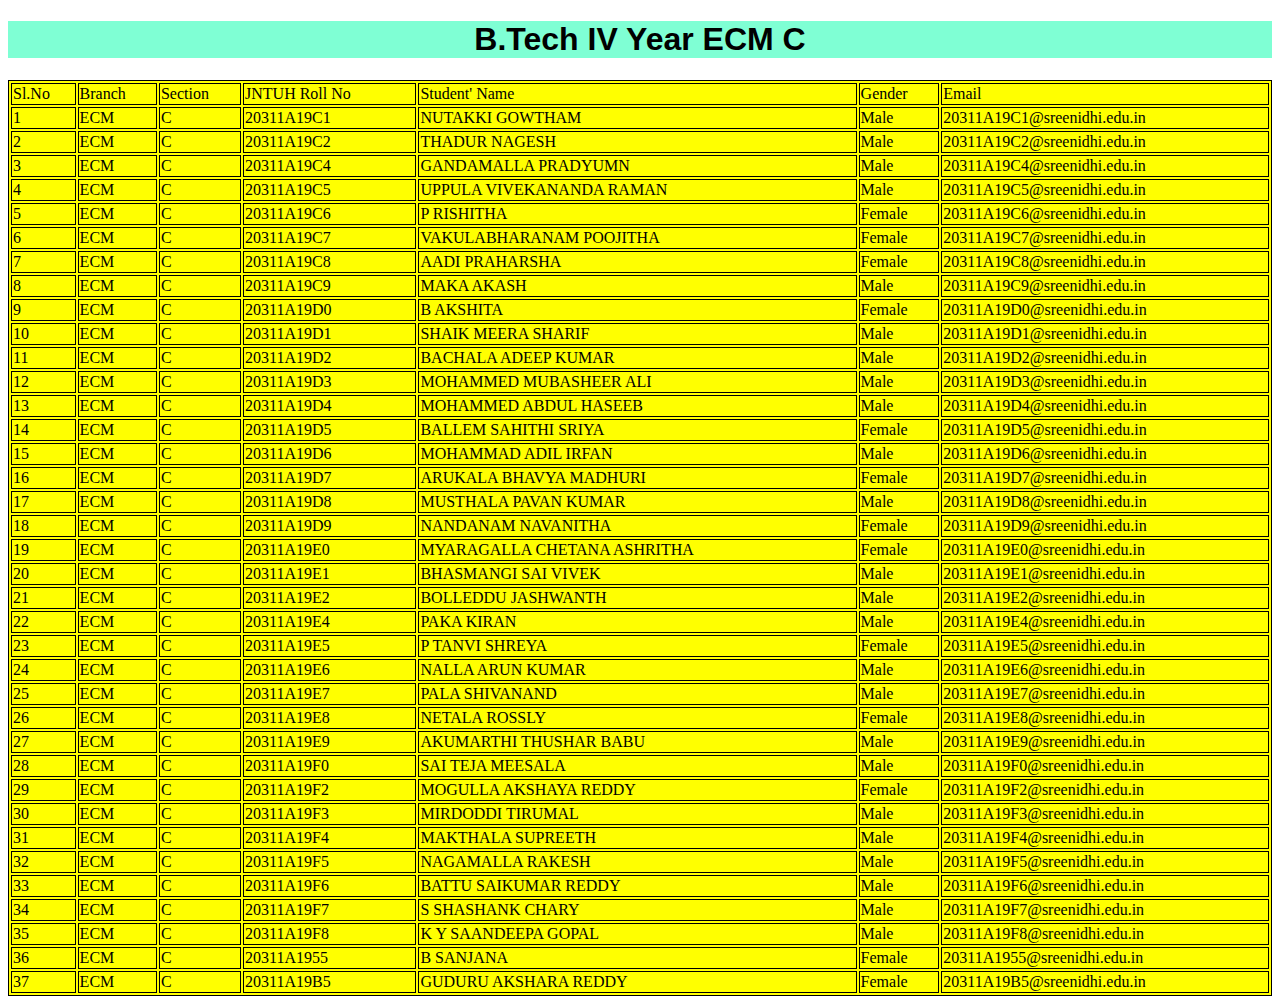
<file: table4c.html>
<!DOCTYPE html>
<html>
 
<head>
    <style>
    table,
    th,
    td {
        border: 1px solid black;
    }
    h1{
        text-align: center;
        background-color: aquamarine;
        font-family: Arial, Helvetica, sans-serif;
      }
    </style>
</head>
 
<body>
    <table style="width:100%" bgcolor="yellow">
        <h1 >B.Tech IV Year ECM C</h1>

        <!-- <tr>
            <td>B.Tech IV Year-I Semester ECM Section C</td>
            
            
            
            
            
            
            
        </tr> -->
        <tr>
            <td>Sl.No</td>
            <td>Branch</td>
            <td>Section</td>
            <td>JNTUH Roll No</td>
            <td>Student&#39; Name</td>
            <td>Gender</td>
            
            <td>Email</td>
        </tr>
        <tr>
            <td>1</td>
            <td>ECM</td>
            <td>C</td>
            <td>20311A19C1</td>
            <td>NUTAKKI GOWTHAM</td>
            <td>Male  </td>
            
            <td>20311A19C1@sreenidhi.edu.in</td>
        </tr>
        <tr>
            <td>2</td>
            <td>ECM</td>
            <td>C</td>
            <td>20311A19C2</td>
            <td>THADUR NAGESH</td>
            <td>Male  </td>
            
            <td>20311A19C2@sreenidhi.edu.in</td>
        </tr>
        <tr>
            <td>3</td>
            <td>ECM</td>
            <td>C</td>
            <td>20311A19C4</td>
            <td>GANDAMALLA PRADYUMN</td>
            <td>Male  </td>
            
            <td>20311A19C4@sreenidhi.edu.in</td>
        </tr>
        <tr>
            <td>4</td>
            <td>ECM</td>
            <td>C</td>
            <td>20311A19C5</td>
            <td>UPPULA VIVEKANANDA RAMAN</td>
            <td>Male   </td>
            
            <td>20311A19C5@sreenidhi.edu.in</td>
        </tr>
        <tr>
            <td>5</td>
            <td>ECM</td>
            <td>C</td>
            <td>20311A19C6</td>
            <td>P RISHITHA</td>
            <td>Female</td>
            
            <td>20311A19C6@sreenidhi.edu.in</td>
        </tr>
        <tr>
            <td>6</td>
            <td>ECM</td>
            <td>C</td>
            <td>20311A19C7</td>
            <td>VAKULABHARANAM POOJITHA</td>
            <td>Female</td>
            
            <td>20311A19C7@sreenidhi.edu.in</td>
        </tr>
        <tr>
            <td>7</td>
            <td>ECM</td>
            <td>C</td>
            <td>20311A19C8</td>
            <td>AADI PRAHARSHA</td>
            <td>Female</td>
            
            <td>20311A19C8@sreenidhi.edu.in</td>
        </tr>
        <tr>
            <td>8</td>
            <td>ECM</td>
            <td>C</td>
            <td>20311A19C9</td>
            <td>MAKA AKASH</td>
            <td>Male  </td>
            
            <td>20311A19C9@sreenidhi.edu.in</td>
        </tr>
        <tr>
            <td>9</td>
            <td>ECM</td>
            <td>C</td>
            <td>20311A19D0</td>
            <td>B AKSHITA</td>
            <td>Female</td>
            
            <td>20311A19D0@sreenidhi.edu.in</td>
        </tr>
        <tr>
            <td>10</td>
            <td>ECM</td>
            <td>C</td>
            <td>20311A19D1</td>
            <td>SHAIK MEERA SHARIF</td>
            <td>Male    </td>
            
            <td>20311A19D1@sreenidhi.edu.in</td>
        </tr>
        <tr>
            <td>11</td>
            <td>ECM</td>
            <td>C</td>
            <td>20311A19D2</td>
            <td>BACHALA ADEEP KUMAR</td>
            <td>Male   </td>
            
            <td>20311A19D2@sreenidhi.edu.in</td>
        </tr>
        <tr>
            <td>12</td>
            <td>ECM</td>
            <td>C</td>
            <td>20311A19D3</td>
            <td>MOHAMMED MUBASHEER ALI</td>
            <td>Male     </td>
            
            <td>20311A19D3@sreenidhi.edu.in</td>
        </tr>
        <tr>
            <td>13</td>
            <td>ECM</td>
            <td>C</td>
            <td>20311A19D4</td>
            <td>MOHAMMED ABDUL HASEEB</td>
            <td>Male    </td>
            
            <td>20311A19D4@sreenidhi.edu.in</td>
        </tr>
        <tr>
            <td>14</td>
            <td>ECM</td>
            <td>C</td>
            <td>20311A19D5</td>
            <td>BALLEM SAHITHI SRIYA</td>
            <td>Female</td>
            
            <td>20311A19D5@sreenidhi.edu.in</td>
        </tr>
        <tr>
            <td>15</td>
            <td>ECM</td>
            <td>C</td>
            <td>20311A19D6</td>
            <td>MOHAMMAD ADIL IRFAN</td>
            <td>Male      </td>
            
            <td>20311A19D6@sreenidhi.edu.in</td>
        </tr>
        <tr>
            <td>16</td>
            <td>ECM</td>
            <td>C</td>
            <td>20311A19D7</td>
            <td>ARUKALA BHAVYA MADHURI</td>
            <td>Female</td>
            
            <td>20311A19D7@sreenidhi.edu.in</td>
        </tr>
        <tr>
            <td>17</td>
            <td>ECM</td>
            <td>C</td>
            <td>20311A19D8</td>
            <td>MUSTHALA PAVAN KUMAR</td>
            <td>Male    </td>
            
            <td>20311A19D8@sreenidhi.edu.in</td>
        </tr>
        <tr>
            <td>18</td>
            <td>ECM</td>
            <td>C</td>
            <td>20311A19D9</td>
            <td>NANDANAM NAVANITHA</td>
            <td>Female</td>
            
            <td>20311A19D9@sreenidhi.edu.in</td>
        </tr>
        <tr>
            <td>19</td>
            <td>ECM</td>
            <td>C</td>
            <td>20311A19E0</td>
            <td>MYARAGALLA CHETANA ASHRITHA</td>
            <td>Female</td>
            
            <td>20311A19E0@sreenidhi.edu.in</td>
        </tr>
        <tr>
            <td>20</td>
            <td>ECM</td>
            <td>C</td>
            <td>20311A19E1</td>
            <td>BHASMANGI SAI VIVEK</td>
            <td>Male     </td>
            
            <td>20311A19E1@sreenidhi.edu.in</td>
        </tr>
        <tr>
            <td>21</td>
            <td>ECM</td>
            <td>C</td>
            <td>20311A19E2</td>
            <td>BOLLEDDU JASHWANTH</td>
            <td>Male    </td>
            
            <td>20311A19E2@sreenidhi.edu.in</td>
        </tr>
        <tr>
            <td>22</td>
            <td>ECM</td>
            <td>C</td>
            <td>20311A19E4</td>
            <td>PAKA KIRAN</td>
            <td>Male   </td>
            
            <td>20311A19E4@sreenidhi.edu.in</td>
        </tr>
        <tr>
            <td>23</td>
            <td>ECM</td>
            <td>C</td>
            <td>20311A19E5</td>
            <td>P TANVI SHREYA</td>
            <td>Female</td>
            
            <td>20311A19E5@sreenidhi.edu.in</td>
        </tr>
        <tr>
            <td>24</td>
            <td>ECM</td>
            <td>C</td>
            <td>20311A19E6</td>
            <td>NALLA ARUN KUMAR</td>
            <td>Male   </td>
            
            <td>20311A19E6@sreenidhi.edu.in</td>
        </tr>
        <tr>
            <td>25</td>
            <td>ECM</td>
            <td>C</td>
            <td>20311A19E7</td>
            <td>PALA SHIVANAND</td>
            <td>Male   </td>
            
            <td>20311A19E7@sreenidhi.edu.in</td>
        </tr>
        <tr>
            <td>26</td>
            <td>ECM</td>
            <td>C</td>
            <td>20311A19E8</td>
            <td>NETALA ROSSLY</td>
            <td>Female</td>
            
            <td>20311A19E8@sreenidhi.edu.in</td>
        </tr>
        <tr>
            <td>27</td>
            <td>ECM</td>
            <td>C</td>
            <td>20311A19E9</td>
            <td>AKUMARTHI THUSHAR BABU</td>
            <td>Male   </td>
            
            <td>20311A19E9@sreenidhi.edu.in</td>
        </tr>
        <tr>
            <td>28</td>
            <td>ECM</td>
            <td>C</td>
            <td>20311A19F0</td>
            <td>SAI TEJA MEESALA</td>
            <td>Male       </td>
            
            <td>20311A19F0@sreenidhi.edu.in</td>
        </tr>
        <tr>
            <td>29</td>
            <td>ECM</td>
            <td>C</td>
            <td>20311A19F2</td>
            <td>MOGULLA AKSHAYA REDDY</td>
            <td>Female</td>
            
            <td>20311A19F2@sreenidhi.edu.in</td>
        </tr>
        <tr>
            <td>30</td>
            <td>ECM</td>
            <td>C</td>
            <td>20311A19F3</td>
            <td>MIRDODDI TIRUMAL</td>
            <td>Male    </td>
            
            <td>20311A19F3@sreenidhi.edu.in</td>
        </tr>
        <tr>
            <td>31</td>
            <td>ECM</td>
            <td>C</td>
            <td>20311A19F4</td>
            <td>MAKTHALA SUPREETH</td>
            <td>Male     </td>
            
            <td>20311A19F4@sreenidhi.edu.in</td>
        </tr>
        <tr>
            <td>32</td>
            <td>ECM</td>
            <td>C</td>
            <td>20311A19F5</td>
            <td>NAGAMALLA RAKESH</td>
            <td>Male  </td>
            
            <td>20311A19F5@sreenidhi.edu.in</td>
        </tr>
        <tr>
            <td>33</td>
            <td>ECM</td>
            <td>C</td>
            <td>20311A19F6</td>
            <td>BATTU SAIKUMAR REDDY</td>
            <td>Male    </td>
            
            <td>20311A19F6@sreenidhi.edu.in</td>
        </tr>
        <tr>
            <td>34</td>
            <td>ECM</td>
            <td>C</td>
            <td>20311A19F7</td>
            <td>S SHASHANK CHARY</td>
            <td>Male     </td>
            
            <td>20311A19F7@sreenidhi.edu.in</td>
        </tr>
        <tr>
            <td>35</td>
            <td>ECM</td>
            <td>C</td>
            <td>20311A19F8</td>
            <td>K Y SAANDEEPA GOPAL</td>
            <td>Male   </td>
            
            <td>20311A19F8@sreenidhi.edu.in</td>
        </tr>
        <tr>
            <td>36</td>
            <td>ECM</td>
            <td>C</td>
            <td>20311A1955</td>
            <td>B SANJANA                               </td>
            <td>Female</td>
            
            <td>20311A1955@sreenidhi.edu.in</td>
        </tr>
        <tr>
            <td>37</td>
            <td>ECM</td>
            <td>C</td>
            <td>20311A19B5</td>
            <td>GUDURU AKSHARA REDDY</td>
            <td>Female</td>
            
            <td>20311A19B5@sreenidhi.edu.in</td>
        </tr>

</table>
</body>
 
</html>
</file>
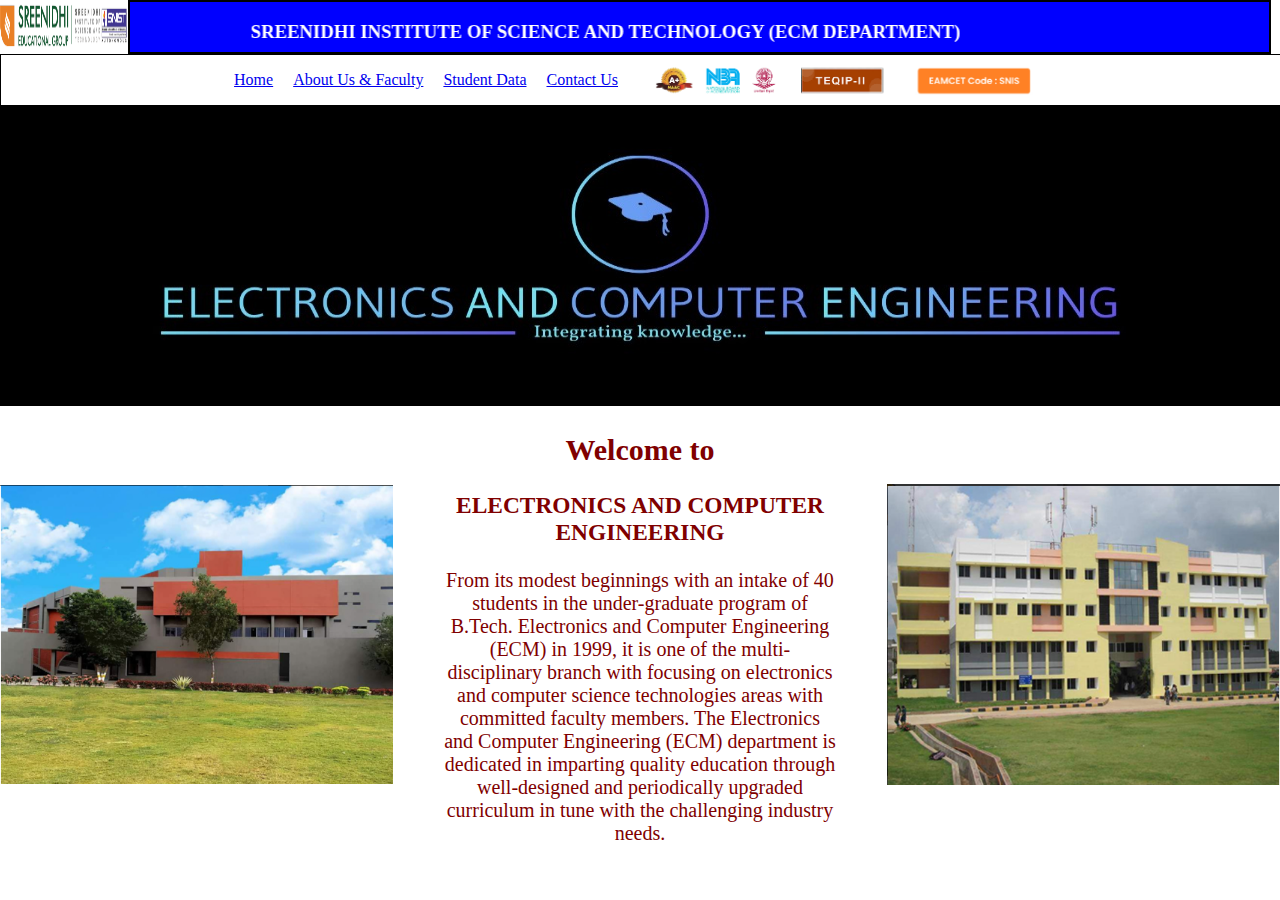
<file: wtlabproject.html>
<!DOCTYPE html>
<html>

<head>
    <title>
        SNIST-ECM
    </title>
    <link rel="stylesheet" href="css.css">
</head>

<body>
    <div id="full">
        <div id="snist"><img src="./snist.png" height="50px" width="100%"> &nbsp;

        </div>
        <div id="mark">
            <h3>
                <marquee class="markk" behavior="alternate" direction="right" scrollamount="15">SREENIDHI INSTITUTE OF
                    SCIENCE AND TECHNOLOGY (ECM DEPARTMENT)</marquee>
            </h3>
        </div>
        <div id="menu">
            <a href="wtlabproject.html">Home</a>&nbsp; &nbsp; &nbsp;
            <a href="./index.html">About Us & Faculty</a>&nbsp; &nbsp; &nbsp;
            <a href="#">Student Data</a>&nbsp; &nbsp; &nbsp;
            <a href="./contactus.html">Contact Us</a>&nbsp; &nbsp; &nbsp;
            <img src="./labelnacc.png" height="auto" width="auto">
        </div>
        <div id="logo" class="ecm-logo">
            <img src="./photo.jpg" height="300px" width="100%"> &nbsp;
        </div>
        <br><br><br><br><br><br>

        <div class="container">
            <div class="image">
                <img src="./homeimage.png">
            </div>
            <div class="text">
                <h2 style="text-align: center;">Welcome to</h2>
                <h3 style="text-align: center">ELECTRONICS AND COMPUTER ENGINEERING</h3>
                <p style="text-align: center;">From its modest beginnings with an intake of 40 students in the
                    under-graduate
                    program of B.Tech. Electronics and Computer Engineering (ECM) in 1999, it is one of the
                    multi-disciplinary branch with focusing on electronics and computer science technologies areas with
                    committed faculty members. The Electronics and Computer Engineering (ECM) department is dedicated in
                    imparting quality education through well-designed and periodically upgraded curriculum in tune with
                    the
                    challenging industry needs.</p>
            </div>
            <div class="third">
                <img src="./home2.png">
            </div>
        </div>
    </div>
</body>

</html>
</file>
<file: css.css>
body{
    background-color: white;
    margin: 0px;
    padding: 0px;
    box-sizing: border-box;
}
#full{
    width: 100%;
    height: 100vh;

}
#snist{
    width: 10%;
    height: 50px;
    float: left;

}
#mark{
    width: 89%;
    height: 50px;
    float: left;
    border: 2px solid black;
    background-color: #0000ff;
    text-align: center;
}
.markk{
    color: white;
    font-family: 'Times New Roman', Times, serif;
}
#menu{
    color: black;
    background-color: white;
    text-align: center;
    width: 100%;
    height: 50px;
    border: 0px;
    border: 1px solid black;
    background-color: white;
    float: left;
    display: flex;
    flex-direction: row;
    justify-content: center;
    align-items: center;
    padding-left: 5px;
    padding-right: 5px;
}
#logo{
    height: 300px;
    width: 100%;
}
#data{
    border: 0px;
    float: left;
    width: 50%;
    height: auto;
    text-align: left;
    padding-left: 5px;
}
@media screen and (min-width: 900px) {
    #full {
        border: none;
    }
}

@media screen and (min-width: 1024px){
    #full {
        background-color: white;
    }
}

@media screen and (min-width: 768px) and (max-width: 900px){
    #full {
        background-color: white;
    }
}
.container {
    display: grid;
    align-items: center; 
    grid-template-columns: 1fr 1fr 1fr;
    column-gap: 50px;
   }
   
   img {
     max-width: 100%;
     max-height:100%;
   }
   
   .text {
     font-size: 20px;
     color: maroon;

   }
</file>
